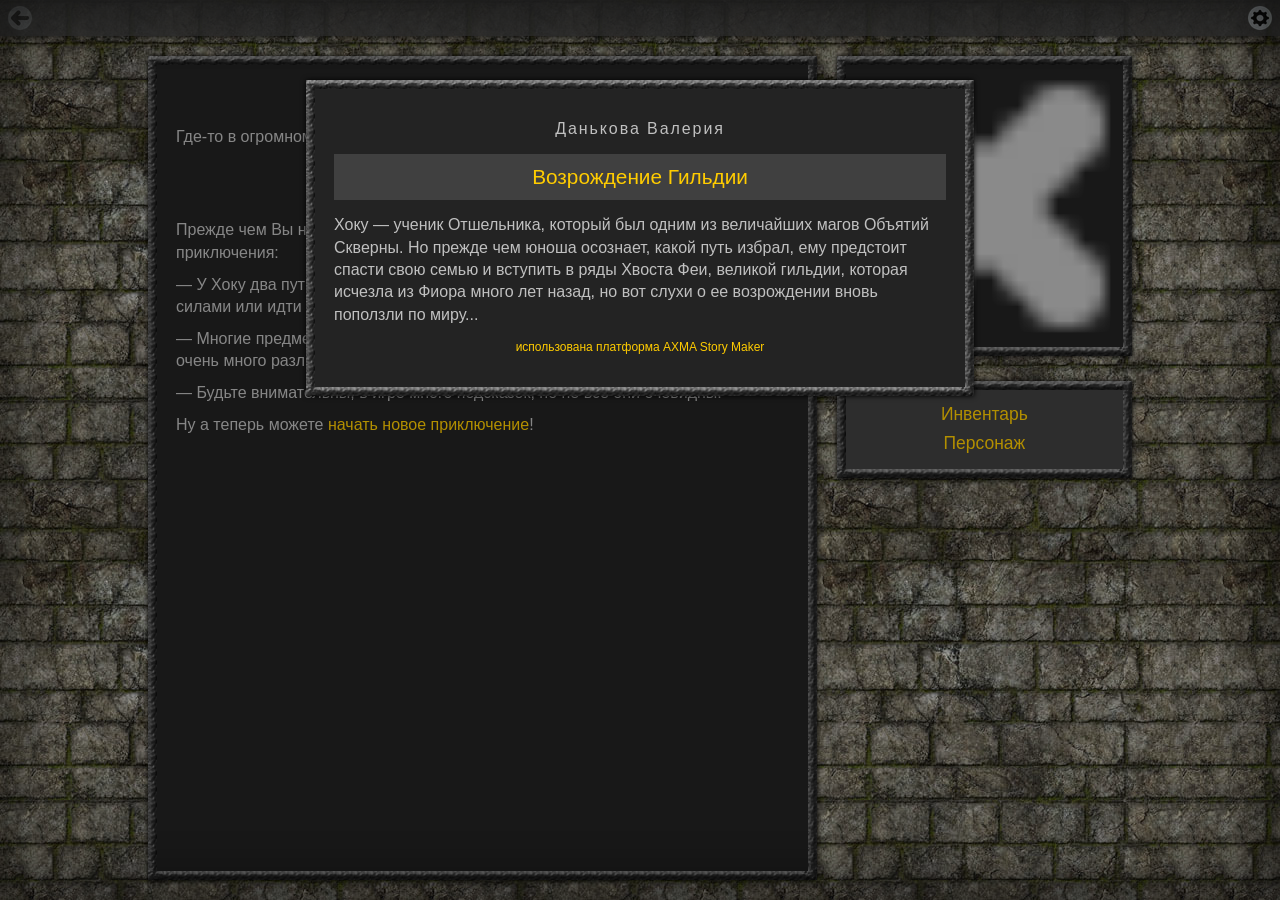
<file: index.html>
<!DOCTYPE html>
<!--
использована платформа AXMA Story Maker
http://sm.axmasoft.com/
Вы соглашаетесь ни коим образом не модифицировать и не изменять этот файл. Также Вы не можете удалять или изменять сведения о правах собственности в копиях этого файла.
-->
<html lang='ru'><head><base href='http://hyperbook.ru/lib/'><title>AXMA Story Maker</title><link rel='apple-touch-icon' href='http://sm.axmasoft.com/rsc/apple-touch-icon.png' /><meta http-equiv='Content-Type' content='text/html; charset=utf-8'><meta name='viewport' content='width=device-width, initial-scale=1.0, maximum-scale=1.0, user-scalable=no'><meta name='mobile-web-app-capable' content='yes'><meta name='apple-mobile-web-app-capable' content='yes'><meta name='apple-mobile-web-app-status-bar-style' content='black'><meta http-equiv='X-UA-Compatible' content='IE=edge'><style type='text/css'>*, #body {  -webkit-text-size-adjust:none; -webkit-tap-highlight-color:rgba(0,0,0,0); -webkit-focus-ring-color:rgba(0,0,0,0); outline:none; -webkit-touch-callout:none; -moz-user-select:none; -o-user-select:none; -khtml-user-select:none; -webkit-user-select:none; -ms-user-select:none; user-select:none; -webkit-user-drag:none; user-drag:none;}.myimage {	border-radius: 5px;}p {margin-top:0; margin-bottom:0.6em;}html, #body {margin:0; height:100%; overflow:hidden;}#body, input {font-size:95%;}#body, .input_text, .input_butt {font-family:'Trebuchet MS', 'Droid Sans', 'Lucida Grande', 'Lucida Sans Unicode', 'Lucida Sans', sans-serif;}.input_text, .input_butt, #printCont, #printAdd, #printImage, .wind, .button, .buttonno, .buttonback, .dialogButton {background-color:#232323; color:#c0c0c0;}#body {  background-image:url('[data-uri]');  background-repeat:repeat;  background-color:#222222;  word-wrap:break-word;}#toolbar, #toolbar *, #menu, #menu *, h1 {background-color:#404040; color:#ffcc00;}#toolbar {height:36px; position:absolute; top:0; left:0; width:100%; padding:6px 0; overflow:hidden; z-index:1;}#toolbar, #menu {opacity:0.85;}#page, #printCont, #printImage, #printAddCont, #printAdd, #printAddText, #console, #toolbar, .wind, #menu, .button, .buttonno, .buttonback, .input_text {-moz-box-sizing:border-box; -webkit-box-sizing:border-box; box-sizing:border-box;}#page {display:none; height:100%; max-height:100%; width:100%; max-width:600px; text-align:left; padding:0; margin:0 auto;}#printTitle {display:block; white-space:nowrap; overflow:hidden; text-overflow:ellipsis; line-height:100%;}#printCont, #printImage, #menu, #toolbar {box-shadow:0 0 5px #000000;}#printCont {position:absolute; top:36px; bottom:36px; left:0; right:0; padding:0 10px; overflow:auto; -webkit-overflow-scrolling:touch;}#printImage {display:none; position:absolute; top:36px; bottom:36px; left:0; right:0;}#clickImage {width:100%; height:100%; object-fit:cover; max-width:none;}#print, #printAdd, #menu {line-height:1.4em;}#print {margin:0 auto; max-width:600px;}#menu {height:36px; max-height:36px; margin:0; padding:3px 3px 3px 20px; font-size:13px; overflow:auto; -webkit-overflow-scrolling:touch; position:absolute; left:0; right:0; bottom:0; text-align:center; z-index:98; line-height:1.1em;}#menuTable {height:100%;}#menu span {background-color:inherit; border:none; border-radius:0; padding:0; display:inline-block; margin:0 4px 0 0; max-width:100px; white-space:nowrap; overflow:hidden; text-overflow:ellipsis;}#menu img {display:inline; max-height:20px; vertical-align:middle;}#printAddCont {display:none; padding:56px 20px; position:absolute; left:0; bottom:0; top:0; right:0; z-index:100; overflow:hidden;}#printAdd {width:100%; max-width:668px; margin:0 auto; padding:0 10px; max-height:100%; overflow:auto; -webkit-overflow-scrolling:touch; box-shadow:0 0 5px #000000;}#printAddText {text-align:left;position:relative;}.wind {display:none; position:absolute; width:240px; margin-top:-110px; margin-left:-120px; height:auto; max-height:220px; left:50%; top:50%; z-index:101; padding:12px; text-align:center; overflow:auto; -webkit-overflow-scrolling:touch; font-size:15px; box-shadow:0 0 5px #000000; line-height:1.6em;}.plink, .plinkno, a:link, a:visited, .button, .buttonno, .buttonback, .dialogButton {color:#ffcc00; text-decoration:none; -webkit-tap-highlight-color:rgba(128,128,128,0.2); }.wind .plink, .wind .plinkno {color:inherit;}.button, .buttonno, .buttonback, .dialogButton {display:table; font-size:0.95em; border-width:2px; border-style:solid; border-color:#c0c0c0; padding:3px 8px; margin:0 4px 2px 0; max-width:100%; word-break:break-all; border-radius:6px; -webkit-tap-highlight-color:rgba(128,128,128,0.2);}.dialogButton {display:inline-block; padding:2px 0px; margin:0; min-width:30px; width:44%;}.plinkno, .buttonno {opacity:0.6;}a:hover, a:active, .plink:hover, .plink:active, #menu span:hover, #menu span:active, .button:hover, .button:active, .buttonback:hover, .buttonback:active, .dialogButton:hover, .dialogButton:active, #showImageButton:hover {text-shadow: 0 0 2px; cursor: pointer;}.author {text-align:center; letter-spacing:0.12em;}tt, #console {font-family:Menlo, Monaco, 'Droid Sans Mono', 'Courier New', Courier, 'Lucida Console', monospace;}.input_text {-webkit-appearance:none; margin:0; padding:4px; width:90%; border-width:0;}.input_text, #console, tt {-moz-user-select:text; -o-user-select:text; -khtml-user-select:text; -webkit-user-select:text; -ms-user-select:text; user-select:text;}.input_butt {-webkit-appearance:none; margin:0; text-align:right; width:10%; padding:4px; border:none;}.myinput, .trow {border-width:2px; border-style:solid; border-color:#c0c0c0;}.myinput {padding:2px; width:100%; margin:0 auto;}.trow, .trow_nb {word-wrap:break-word; table-layout:fixed; margin-bottom:4px;}.trow_nb {border:none;}.rcol {border-left-width:2px; border-left-style:solid; border-left-color:#c0c0c0;}.hr {color:#c0c0c0; background-color:#c0c0c0; width:100%; border:none; height:2px;}.h1 {font-size:1.3em; text-align:center; padding:12px; display:block; font-weight:normal;}h6 {font-size:1.4em; text-align:center; margin:0;}.header {color:#ffff00;}.header {font-size:1.3em; text-align:center; padding:8px; display:block;}img {max-width:100%; max-height:100%; border:none; margin:0; padding:0;}.file {max-width:100%; display:block; margin:0.2em auto;}.video {position:relative; padding-bottom:56.25%; padding-top:30px; height:0; overflow:hidden;}.video iframe, .video object, .video embed {position:absolute; top:0; left:0; width:100%; height:100%;}li {margin-left:0px; list-style-type:circle;}.choice {margin-left:1.75em; position:relative;}.choice .plink {margin: 0.5em 0;}.choice .plink:before {content:'✓'; position:absolute; left:-1.5em; visibility:hidden; color:#c0c0c0; -webkit-transition:opacity 0.5s ease; transition:opacity 0.5s ease; opacity:0;}.choice .selected:before {visibility:visible; opacity:1;}#console {position:absolute; top:0; right:0; left:0; z-index:99; opacity:0.85; padding:0; color:#000000; background-color:#FFFFFF; height:0; overflow:hidden; -webkit-overflow-scrolling:touch; font-size:12px; -webkit-transition:height 0.5s ease; transition:height 0.5s ease;}body {scrollbar-face-color:#c0c0c0; scrollbar-track-color:#232323;}{}::-webkit-scrollbar{	width:6px;	height:6px;}{}::-webkit-scrollbar-corner{	background:transparent;}{}::-webkit-scrollbar-track{	background:transparent;}{}::-webkit-scrollbar-thumb, .scrollbar{	background-color:#c0c0c0; border-radius:6px; opacity:0.7;}{}::-webkit-scrollbar-thumb:hover{	opacity:0.6;}.imgbutton {display:inline-block; width:24px; height:24px; background-size:24px;}.imgbutton:hover {opacity:0.8;}#showImageButton {position:absolute; background:#FF0000; bottom:0; left:0; width:20px; height:36px; font-size:20px; overflow:hidden; text-align:center; z-index:100; background: no-repeat center center url('[data-uri]');}#audioButton {display:none; opacity:0.5; background-image:url('[data-uri]');}#BackButton {background-image:url('[data-uri]');}#ConsoleButton {background-image:url('[data-uri]');}#PrefsButton {background-image:url('[data-uri]');}#body, .choice .plink:before {cursor:url('[data-uri]'),default;}a, .plink, .button, .buttonback, .dialogButton, .input_butt, .imgbutton, #showImageButton {cursor:url('[data-uri]'),pointer;}  #printCont, #printAdd, #printImage, #menu, .wind {border-width:16px; border-style:solid; border-color:inherit; border-image:url('[data-uri]') 16 round;}#shadowlayer {position:absolute; left:0; top:0; right:0; bottom:0; background-color:rgba(0,0,0,0.3); z-index:1; box-shadow: inset 0px 0px 64px 16px rgba(0,0,0,0.5);}.sprite {position:absolute; max-width:none; max-height:none; opacity:0;}@media only screen and (max-width:599px), only screen and (max-height:599px) {  #printCont, #printImage, #menu, .h1 {border-width:0; border-image:none;}}@media only screen and (min-width:600px) and (min-height:600px) {  #body, input {font-size:100%;}  #page {max-width:1024px; padding:56px 20px 20px 20px; margin:0 auto;}  #printCont {float:left; width:68%; height:100%; min-height:100%; max-height:100%; margin:0; padding:12px; position:static;}  #print {max-width:none;}  #printAddCont {padding:80px 50px 44px 50px;}  #printAdd {padding:12px;}  #printImage, #menu {float:right; width:30%; position:static; margin:0;}  #printImage {display:block; min-height:300px; height:300px; max-height:300px;}  #menu {height:auto; max-height:39%; font-size:1.15em; line-height:1.6em; opacity:1; padding:3px;}  #menuTable {height:auto;}  #menu span {display:block; float:none; margin:0 auto; white-space:normal; word-break:break-all; max-width:none;}  #menu img {float:none; display:block; margin:0 auto; max-height:36px;}  #spacer {float:right; width:30%; height:3%;}  #showImageButton {display:none;}}@media only screen and (min-width:600px) and (min-height:600px) and (orientation:portrait) {  #printCont {float:none; width:100%; min-height:65%; height:65%; max-height:65%; margin-bottom:3%;}  #printImage, #menu {width:49%; margin:0; min-height:32%; height:32%; max-height:32%;}  #printImage {float:left;}  #menu {float:right;}  #menuTable {height:100%;}  #spacer {display:none;}}.effect_fade {-webkit-animation-name:effect_fade;animation-name:effect_fade;-webkit-animation-fill-mode:both;animation-fill-mode:both;-webkit-animation-duration:1000ms;animation-duration:1000ms;}@-webkit-keyframes effect_fade {0% {opacity:0;}	100% {opacity:1;}}@keyframes effect_fade {0% {opacity:0;}	100% {opacity:1;}}.effect_fade_fast {-webkit-animation-name:effect_fade;animation-name:effect_fade;-webkit-animation-fill-mode:both;animation-fill-mode:both;-webkit-animation-duration:400ms;animation-duration:400ms;}.effect_bounce {-webkit-animation-name:effect_bounce;animation-name:effect_bounce;-webkit-animation-fill-mode:both;animation-fill-mode:both;-webkit-animation-duration:.7s;animation-duration:.7s;}@-webkit-keyframes effect_bounce {0% {opacity:0;-webkit-transform:scale(.3);}50% {opacity:1;-webkit-transform:scale(1.05);}70% {-webkit-transform:scale(.9);}100% {-webkit-transform:scale(1);}}@keyframes effect_bounce {0% {opacity:0;transform:scale(.3);}50% {opacity:1;transform:scale(1.05);}70% {transform:scale(.9);}100% {transform:scale(1);}}.effect_scale {-webkit-animation:effect_scale .5s ease-out both;animation:effect_scale .5s ease-out both;}@-webkit-keyframes effect_scale {from { opacity:0; -webkit-transform:scale(.4); }}@keyframes effect_scale {from { opacity:0; transform:scale(.4); }}.effect_fade_sprite {-webkit-animation:effect_fade_sprite 1s both linear;animation:effect_fade_sprite 1s both linear;}@-webkit-keyframes effect_fade_sprite {from { opacity:0; }}@keyframes effect_fade_sprite {from { opacity:0; }}.effect_flip {-webkit-transform-origin:50% 50%;-webkit-animation:effect_flipx .7s both ease-out;transform-origin:50% 50%;animation:effect_flipx .7s both ease-out;}@-webkit-keyframes effect_flipx {from { -webkit-transform:translateZ(-1000px) rotateY(90deg); opacity:0.2; }}@keyframes effect_flipx {from { transform:translateZ(-1000px) rotateY(90deg); opacity:0.2; }}.effect_fly {-webkit-animation:effect_fly 1s ease both;animation:effect_fly 1s ease both;}@-webkit-keyframes effect_fly {from { opacity:0; -webkit-transform:scale(3); }}@keyframes effect_fly {from { opacity:0; transform:scale(3); }}.effect_flash {-webkit-animation:effect_flash 10s 10s linear infinite;animation:effect_flash 10s 10s linear infinite;}@-webkit-keyframes effect_flash {0%   { -webkit-transform:scale(1); }3%  { -webkit-transform:scale(1.02); }6% { -webkit-transform:scale(1); }9%  { -webkit-transform:scale(1.02); }12% { -webkit-transform:scale(1); }}@keyframes effect_flash {0%   { transform:scale(1); }3%  { transform:scale(1.02); }6% { transform:scale(1); }9%  { transform:scale(1.02); }12% { transform:scale(1); }}.effect_slide_left {-webkit-animation-name:effect_slide_left; animation-name:effect_slide_left;}@-webkit-keyframes effect_slide_left {from {-webkit-transform:translate3d(100%,0,0); opacity:0;}to {-webkit-transform:translate3d(0,0,0);}}@keyframes effect_slide_left {from {transform:translate3d(100%,0,0); opacity:0;}to {transform:translate3d(0,0,0);}}.effect_slide_right {-webkit-animation-name:effect_slide_right; animation-name:effect_slide_right;}@-webkit-keyframes effect_slide_right {from {-webkit-transform:translate3d(-100%,0,0); opacity:0;}to {-webkit-transform:translate3d(0,0,0);}}@keyframes effect_slide_right {from {transform:translate3d(-100%,0,0); opacity:0;}to {transform:translate3d(0,0,0);}}.effect_slide_up {-webkit-animation-name:effect_slide_up; animation-name:effect_slide_up;}@-webkit-keyframes effect_slide_up {from {-webkit-transform:translate3d(0,100%,0); opacity:0;}to {-webkit-transform:translate3d(0,0,0);}}@keyframes effect_slide_up {from {transform:translate3d(0,100%,0); opacity:0;}to {transform:translate3d(0,0,0);}}.effect_slide_down {-webkit-animation-name:effect_slide_down; animation-name:effect_slide_down;animation-duration:1.7s;	-webkit-animation-duration:1.7s;}@-webkit-keyframes effect_slide_down {from {-webkit-transform:translate3d(0,-100%,0); opacity:0;}to {-webkit-transform:translate3d(0,0,0);}}@keyframes effect_slide_down {from {transform:translate3d(0,-100%,0); opacity:0;}to {transform:translate3d(0,0,0);}}.effect_hatch{animation-name:effect_hatch;-webkit-animation-name:effect_hatch;	animation-duration:2s;	-webkit-animation-duration:2s;animation-timing-function:ease-in-out;	-webkit-animation-timing-function:ease-in-out;transform-origin:50% 100%;-ms-transform-origin:50% 100%;-webkit-transform-origin:50% 100%; }@keyframes effect_hatch {0% {transform:rotate(0deg) scaleY(0.6);}20% {transform:rotate(-2deg) scaleY(1.05);}35% {transform:rotate(2deg) scaleY(1);}50% {transform:rotate(-2deg);}	65% {transform:rotate(1deg);}	80% {transform:rotate(-1deg);}		100% {transform:rotate(0deg);}									}@-webkit-keyframes effect_hatch {0% {-webkit-transform:rotate(0deg) scaleY(0.6);}20% {-webkit-transform:rotate(-2deg) scaleY(1.05);}35% {-webkit-transform:rotate(2deg) scaleY(1);}50% {-webkit-transform:rotate(-2deg);}	65% {-webkit-transform:rotate(1deg);}	80% {-webkit-transform:rotate(-1deg);}		100% {-webkit-transform:rotate(0deg);}		}.effect_fade_out {-webkit-animation-name:effect_fade_out;animation-name:effect_fade_out;-webkit-animation-fill-mode:both;animation-fill-mode:both;-webkit-animation-duration:1000ms;animation-duration:1000ms;}@-webkit-keyframes effect_fade_out {0% {opacity:1;}	100% {opacity:0;}}@keyframes effect_fade_out {0% {opacity:1;}	100% {opacity:0;}}.effect_button {-webkit-animation:effect_button .5s ease-out both;animation:effect_button .5s ease-out both;}@-webkit-keyframes effect_button {from { -webkit-transform:scale(.6); }}@keyframes effect_button {from { transform:scale(.6); }}</style></head><body id='body' onload="page.style.display='block';NewGame(true);" onclick='showPrefs(true);' oncontextmenu='showPrefs();return false;'><div id='toolbar'><table width='100%' cellpadding='0' cellspacing='0' border='0' style='table-layout:fixed;'><tr><td width='20%' align='left'><nobr><div class='imgbutton' style='margin-left:8px;' onclick='tbAnimate(this);Back(true);' id='BackButton'></div></nobr></td><td width='60%' align='center' valign='middle'><div id='printTitle'></div></td><td width='20%' align='right'><nobr><div class='imgbutton' style='margin-right:8px;' onclick='tbAnimate(this);PlayPauseButton();' id='audioButton' ></div><div class='imgbutton' style='margin-right:8px;' onclick='tbAnimate(this);showPrefs();event.stopPropagation();' id='PrefsButton'></div></nobr></td></tr></table></div><audio id='musicAudio' preload loop style='display:none;'></audio><div id='page'><div id='printCont'><div id='print'></div></div><div id='printImage'event.stopPropagation();'><div style='height:100%;width:100%;text-align:center;'><span style='display:inline-block;height:100%;vertical-align:middle;'></span><img id='clickImage' src='#' style='vertical-align:middle;margin:0;border:none;' alt='' border='0'><div id='spritesDiv' style='position:relative;top:-100%;height:100%;overflow:hidden;'></div></div></div><div id='spacer'></div><div id='menu'><div id='menuTable' style='display:table;border-spacing:0;width:100%;min-width:100%;border:none;'><div style='display:table-row;'><div id='menuInner' style='display:table-cell;padding:0;width:100%;text-align:center;vertical-align:middle;'></div></div></div><div id='showImageButton' onclick='showImageToggle();'></div></div></div><div id='printAddCont' onclick="if(prefsDiv.style.display=='none' && dialogWind.style.display=='none'){showPrintAdd(false);}"><div id='printAdd'><div id='printAddText'></div></div></div><div id='prefs' class='wind' onclick='event.stopPropagation();'></div><div id='dialog' class='wind' onclick='event.stopPropagation();'></div><noscript style='position:absolute;top:40%;left:0;right:0;padding:5px;text-align:center;color:#FFFFFF;background-color:#222222;'>Для работы файла требуется, чтобы Javascript был включен в Вашем браузере</noscript><script type='text/javascript'>try {function $(id) {return document.getElementById(id);}var printTitle = $('printTitle');var printDiv = $('print');var printContDiv = $('printCont');var printAdd = $('printAdd');var printAddCont = $('printAddCont');var printAddText = $('printAddText');var pageDiv = $('page');var menuDiv = $('menuInner');var toolbarDiv = $('toolbar');var prefsDiv = $('prefs');var printImage = $('clickImage');var spritesDiv = $('spritesDiv');if (!('objectFit' in document.body.style)) {printImage.style.width='auto';printImage.style.height='auto';printImage.style.maxWidth='100%';};var printImageBlock = $('printImage');var showImageButton = $('showImageButton');var consoleDiv = $('console');var dialogWind = $('dialog');var audioButton = $('audioButton');var badImage = '[data-uri]';var pictureDefault = '[data-uri]';(function () {'use strict';function FastClick(layer, options) {var oldOnClick;options = options || {};this.trackingClick = false;this.trackingClickStart = 0;this.targetElement = null;this.touchStartX = 0;this.touchStartY = 0;this.lastTouchIdentifier = 0;this.touchBoundary = options.touchBoundary || 10;this.layer = layer;this.tapDelay = options.tapDelay || 200;if (FastClick.notNeeded(layer)) {return;}function bind(method, context) {return function() { return method.apply(context, arguments); };}var methods = ['onMouse', 'onClick', 'onTouchStart', 'onTouchMove', 'onTouchEnd', 'onTouchCancel'];var context = this;for (var i = 0, l = methods.length; i < l; i++) {context[methods[i]] = bind(context[methods[i]], context);}if (deviceIsAndroid) {layer.addEventListener('mouseover', this.onMouse, true);layer.addEventListener('mousedown', this.onMouse, true);layer.addEventListener('mouseup', this.onMouse, true);}layer.addEventListener('click', this.onClick, true);layer.addEventListener('touchstart', this.onTouchStart, false);layer.addEventListener('touchmove', this.onTouchMove, false);layer.addEventListener('touchend', this.onTouchEnd, false);layer.addEventListener('touchcancel', this.onTouchCancel, false);if (!Event.prototype.stopImmediatePropagation) {layer.removeEventListener = function(type, callback, capture) {var rmv = Node.prototype.removeEventListener;if (type === 'click') {rmv.call(layer, type, callback.hijacked || callback, capture);} else {rmv.call(layer, type, callback, capture);}};layer.addEventListener = function(type, callback, capture) {var adv = Node.prototype.addEventListener;if (type === 'click') {adv.call(layer, type, callback.hijacked || (callback.hijacked = function(event) {if (!event.propagationStopped) {callback(event);}}), capture);} else {adv.call(layer, type, callback, capture);}};}if (typeof layer.onclick === 'function') {oldOnClick = layer.onclick;layer.addEventListener('click', function(event) {oldOnClick(event);}, false);layer.onclick = null;}}var deviceIsAndroid = navigator.userAgent.indexOf('Android') > 0;var deviceIsIOS = /iP(ad|hone|od)/.test(navigator.userAgent);var deviceIsIOS4 = deviceIsIOS && (/OS 4_\d(_\d)?/).test(navigator.userAgent);var deviceIsIOSWithBadTarget = deviceIsIOS && (/OS ([6-9]|\d{2})_\d/).test(navigator.userAgent);var deviceIsBlackBerry10 = navigator.userAgent.indexOf('BB10') > 0;FastClick.prototype.needsClick = function(target) {switch (target.nodeName.toLowerCase()) {case 'button':case 'select':case 'textarea':if (target.disabled) {return true;}break;case 'input':if ((deviceIsIOS && target.type === 'file') || target.disabled) {return true;}break;case 'label':case 'video':return true;}return (/\bneedsclick\b/).test(target.className);};FastClick.prototype.needsFocus = function(target) {switch (target.nodeName.toLowerCase()) {case 'textarea':return true;case 'select':return !deviceIsAndroid;case 'input':switch (target.type) {case 'button':case 'checkbox':case 'file':case 'image':case 'radio':case 'submit':return false;}return !target.disabled && !target.readOnly;default:return (/\bneedsfocus\b/).test(target.className);}};FastClick.prototype.sendClick = function(targetElement, event) {var clickEvent, touch;if (document.activeElement && document.activeElement !== targetElement) {document.activeElement.blur();}touch = event.changedTouches[0];clickEvent = document.createEvent('MouseEvents');clickEvent.initMouseEvent(this.determineEventType(targetElement), true, true, window, 1, touch.screenX, touch.screenY, touch.clientX, touch.clientY, false, false, false, false, 0, null);clickEvent.forwardedTouchEvent = true;targetElement.dispatchEvent(clickEvent);};FastClick.prototype.determineEventType = function(targetElement) {if (deviceIsAndroid && targetElement.tagName.toLowerCase() === 'select') {return 'mousedown';}return 'click';};FastClick.prototype.focus = function(targetElement) {var length;if (deviceIsIOS && targetElement.setSelectionRange && targetElement.type.indexOf('date') !== 0 && targetElement.type !== 'time') {length = targetElement.value.length;targetElement.setSelectionRange(length, length);} else {targetElement.focus();}};FastClick.prototype.updateScrollParent = function(targetElement) {var scrollParent, parentElement;scrollParent = targetElement.fastClickScrollParent;if (!scrollParent || !scrollParent.contains(targetElement)) {parentElement = targetElement;do {if (parentElement.scrollHeight > parentElement.offsetHeight) {scrollParent = parentElement;targetElement.fastClickScrollParent = parentElement;break;}parentElement = parentElement.parentElement;} while (parentElement);}if (scrollParent) {scrollParent.fastClickLastScrollTop = scrollParent.scrollTop;}};FastClick.prototype.getTargetElementFromEventTarget = function(eventTarget) {if (eventTarget.nodeType === Node.TEXT_NODE) {return eventTarget.parentNode;}return eventTarget;};FastClick.prototype.onTouchStart = function(event) {var targetElement, touch, selection;if (event.targetTouches.length > 1) {return true;}targetElement = this.getTargetElementFromEventTarget(event.target);touch = event.targetTouches[0];if (deviceIsIOS) {selection = window.getSelection();if (selection.rangeCount && !selection.isCollapsed) {return true;}if (!deviceIsIOS4) {if (touch.identifier && touch.identifier === this.lastTouchIdentifier) {event.preventDefault();return false;}this.lastTouchIdentifier = touch.identifier;this.updateScrollParent(targetElement);}}this.trackingClick = true;this.trackingClickStart = event.timeStamp;this.targetElement = targetElement;this.touchStartX = touch.pageX;this.touchStartY = touch.pageY;if ((event.timeStamp - this.lastClickTime) < this.tapDelay) {event.preventDefault();}return true;};FastClick.prototype.touchHasMoved = function(event) {var touch = event.changedTouches[0], boundary = this.touchBoundary;if (Math.abs(touch.pageX - this.touchStartX) > boundary || Math.abs(touch.pageY - this.touchStartY) > boundary) {return true;}return false;};FastClick.prototype.onTouchMove = function(event) {if (!this.trackingClick) {return true;}if (this.targetElement !== this.getTargetElementFromEventTarget(event.target) || this.touchHasMoved(event)) {this.trackingClick = false;this.targetElement = null;}return true;};FastClick.prototype.findControl = function(labelElement) {if (labelElement.control !== undefined) {return labelElement.control;}if (labelElement.htmlFor) {return $(labelElement.htmlFor);}return labelElement.querySelector('button, input:not([type=hidden]), keygen, meter, output, progress, select, textarea');};FastClick.prototype.onTouchEnd = function(event) {var forElement, trackingClickStart, targetTagName, scrollParent, touch, targetElement = this.targetElement;if (!this.trackingClick) {return true;}if ((event.timeStamp - this.lastClickTime) < this.tapDelay) {this.cancelNextClick = true;return true;}this.cancelNextClick = false;this.lastClickTime = event.timeStamp;trackingClickStart = this.trackingClickStart;this.trackingClick = false;this.trackingClickStart = 0;if (deviceIsIOSWithBadTarget) {touch = event.changedTouches[0];targetElement = document.elementFromPoint(touch.pageX - window.pageXOffset, touch.pageY - window.pageYOffset) || targetElement;targetElement.fastClickScrollParent = this.targetElement.fastClickScrollParent;}targetTagName = targetElement.tagName.toLowerCase();if (targetTagName === 'label') {forElement = this.findControl(targetElement);if (forElement) {this.focus(targetElement);if (deviceIsAndroid) {return false;}targetElement = forElement;}} else if (this.needsFocus(targetElement)) {if ((event.timeStamp - trackingClickStart) > 100 || (deviceIsIOS && window.top !== window && targetTagName === 'input')) {this.targetElement = null;return false;}this.focus(targetElement);this.sendClick(targetElement, event);if (!deviceIsIOS || targetTagName !== 'select') {this.targetElement = null;event.preventDefault();}return false;}if (deviceIsIOS && !deviceIsIOS4) {scrollParent = targetElement.fastClickScrollParent;if (scrollParent && scrollParent.fastClickLastScrollTop !== scrollParent.scrollTop) {return true;}}if (!this.needsClick(targetElement)) {event.preventDefault();this.sendClick(targetElement, event);}return false;};FastClick.prototype.onTouchCancel = function() {this.trackingClick = false;this.targetElement = null;};FastClick.prototype.onMouse = function(event) {if (!this.targetElement) {return true;}if (event.forwardedTouchEvent) {return true;}if (!event.cancelable) {return true;}if (!this.needsClick(this.targetElement) || this.cancelNextClick) {if (event.stopImmediatePropagation) {event.stopImmediatePropagation();} else {event.propagationStopped = true;}event.stopPropagation();event.preventDefault();return false;}return true;};FastClick.prototype.onClick = function(event) {var permitted;if (this.trackingClick) {this.targetElement = null;this.trackingClick = false;return true;}if (event.target.type === 'submit' && event.detail === 0) {return true;}permitted = this.onMouse(event);if (!permitted) {this.targetElement = null;}return permitted;};FastClick.prototype.destroy = function() {var layer = this.layer;if (deviceIsAndroid) {layer.removeEventListener('mouseover', this.onMouse, true);layer.removeEventListener('mousedown', this.onMouse, true);layer.removeEventListener('mouseup', this.onMouse, true);}layer.removeEventListener('click', this.onClick, true);layer.removeEventListener('touchstart', this.onTouchStart, false);layer.removeEventListener('touchmove', this.onTouchMove, false);layer.removeEventListener('touchend', this.onTouchEnd, false);layer.removeEventListener('touchcancel', this.onTouchCancel, false);};FastClick.notNeeded = function(layer) {var metaViewport;var chromeVersion;var blackberryVersion;if (typeof window.ontouchstart === 'undefined') {return true;}chromeVersion = +(/Chrome\/([0-9]+)/.exec(navigator.userAgent) || [,0])[1];if (chromeVersion) {if (deviceIsAndroid) {metaViewport = document.querySelector('meta[name=viewport]');if (metaViewport) {if (metaViewport.content.indexOf('user-scalable=no') !== -1) {return true;}if (chromeVersion > 31 && document.documentElement.scrollWidth <= window.outerWidth) {return true;}}} else {return true;}}if (deviceIsBlackBerry10) {blackberryVersion = navigator.userAgent.match(/Version\/([0-9]*)\.([0-9]*)/);if (blackberryVersion[1] >= 10 && blackberryVersion[2] >= 3) {metaViewport = document.querySelector('meta[name=viewport]');if (metaViewport) {if (metaViewport.content.indexOf('user-scalable=no') !== -1) {return true;}if (document.documentElement.scrollWidth <= window.outerWidth) {return true;}}}}if (layer.style.msTouchAction === 'none') {return true;}return false;};FastClick.attach = function(layer, options) {return new FastClick(layer, options);};if (typeof define == 'function' && typeof define.amd == 'object' && define.amd) {define(function() {return FastClick;});} else if (typeof module !== 'undefined' && module.exports) {module.exports = FastClick.attach;module.exports.FastClick = FastClick;} else {window.FastClick = FastClick;}}());window.addEventListener('load', function() {    FastClick.attach(document.body);}, false);function MessageFromFrame(s) {	window.parent.parent.postMessage(s,'*');}window.addEventListener('message', function(e) {	eval(e.data);});function isMobile() {if (getComputedStyle(showImageButton,null).display=='none'){return false;}return true;}function Resize() {if (isMobile()) {printImageBlock.style.display = 'none';}else {printImageBlock.style.display = 'block';}}window.addEventListener('resize', Resize, false);window.addEventListener('orientationchange', Resize, false);document.addEventListener('dragstart', function(e){e.preventDefault();});var tmpdiv = document.createElement('div');tmpdiv.innerHTML = '<!--[if lt IE 10]><i></i><![endif]-->';var isIeLessThan10 = (tmpdiv.getElementsByTagName('i').length==1);if (isIeLessThan10) {document.onselectstart = function(){return false;}};window.onkeyup = function(e) {keysUp(e);};window.onkeydown = function(e) {keysDown(e);};printImage.onerror = function() {badImageShow(this);};function rgb2hex(rgb) {rgb = rgb.match(/^rgba?[\s+]?\([\s+]?(\d+)[\s+]?,[\s+]?(\d+)[\s+]?,[\s+]?(\d+)[\s+]?/i);return (rgb && rgb.length === 4) ? '#'+('0'+parseInt(rgb[1],10).toString(16)).slice(-2)+('0'+parseInt(rgb[2],10).toString(16)).slice(-2)+('0'+ parseInt(rgb[3],10).toString(16)).slice(-2) : '';}var windElems = [prefsDiv,dialogWind,printAdd];for (var key in windElems) {var elem = windElems[key];var bg = getComputedStyle(elem,null).backgroundColor;if (bg.substr(0,3)=='rgb') {elem.style.backgroundColor = rgb2hex(bg);}}function isInputActive() {var tag = document.activeElement.tagName.toLowerCase();if (tag=='input' || tag=='textarea') {return true;} else {return false;};}function keysDown(event) {if (isInputActive()) {return;};var key = keyCode(event);if (key==32) {event.preventDefault();}}function keysUp(event) {if (isInputActive()) {return;};if (showCover) {showPrintAdd(false); return;};var key = keyCode(event);if (key==27) {if (getComputedStyle(prefsDiv,null).display=='none') {showPrefs();} else {closeWinds();}return;}if (key==8)  {Back(true); return;}var keyN = -1;if (key>=49 && key<=57)  {keyN=key-49;}if (key>=97 && key<=105) {keyN=key-97;}if (keyN>=0) {var elems = menuDiv.querySelectorAll('*');var clickElems = [];for (var i=0; i<elems.length; i++) {if (elems[i].onclick) {clickElems.push(elems[i]);}}if (clickElems[keyN]) {clickElems[keyN].click();};}}function showImageToggle(){if (isMobile()) {if (getComputedStyle(printImageBlock,null).display=='none') {printImageBlock.style.display='block';} else {printImageBlock.style.display='none';}}else {if (getComputedStyle(printAddCont,null).display=='none') {showImage();} else {showPrintAdd(false);}}}function showImageForce(fade){if (isMobile()) {printImageBlock.style.display = 'block';}if (fade) {Animate(printImage,'effect_fade');}}function goodImageShow(img){if(isTouchDevice) {var obj = img.parentNode;obj.style.display = 'none';scrollDiv(obj);obj.style.display = 'block';}}function badImageShow(img){img.src = badImage;}function restoreSprites(s){spritesDiv.innerHTML = s;var sprites = spritesDiv.querySelectorAll('.sprite');for (var i=0; i<sprites.length; i++) {onclickSprite(sprites[i]);}}function showImage(){if (!isMobile()) {printAddText.innerHTML = "<img src='"+printImage.src+"' style='height:600px;margin:0;padding:0;' border='0' onerror='badImageShow(this)'>";printAddText.innerHTML+=spritesDiv.innerHTML;showPrintAdd(true,false,true);}else {printImageBlock.style.display = 'none';}}var printAddTextAlign = printAddText.style.textAlign;function showPrintAdd(show,cover,center){if (show) {closeWinds();showShadow(true);if (center) {printAddText.style.textAlign='center';} else {printAddText.style.textAlign=printAddTextAlign;}var inner = printAddText.innerHTML;inner = inner.replace(/(<p><\/p>)*?<span class="buttonback"[^<]+?<\/span>(<p><\/p>)*?/gi,'').trim();if (inner=='') {return;}printAddText.innerHTML = inner;printAddCont.style.display = 'block'; scrollDiv(printAdd); if (isAnimation && animation_enable) { var effect='effect_scale'; if (cover) {effect='effect_slide_down';}; Animate(printAdd,effect); } else { fade(printAddText); }}else {if (showCover) {musicAudio.play();};showShadow(false);printAddCont.style.display = 'none';}}function MenuInit(){var StoryMenu = GetLocation('StoryMenu');if (StoryMenu!=false){if (StoryMenu.Text.search(/<span class='(button|plink)/)!=-1){menuDiv.innerHTML='';eval(StoryMenu.Text);}}}var fontSize = 1;function ChangeFontSize(){if (fontSize<1.2){fontSize = fontSize + 0.1;}else {fontSize = 0.8}fade(printDiv);printDiv.style.fontSize = fontSize+'em';printAdd.style.fontSize = fontSize+'em';}function scrollDiv(obj,bottom,typerstop) {if (!obj) {obj = printContDiv;}if (bottom) {obj.scrollTop = obj.scrollHeight;}else {obj.scrollTop = 0;}}var visitedList = [];function toVisitedList(index) {var n = 1;for (var i in visitedList) {var item = visitedList[i];if (item[0]==index) {n = item[1]+1;visitedList.splice(i,1);break;}}visitedList.push([index,n]);}function visited() {var indexes = [];if (arguments.length<1) {indexes.push(GetIndexLocation(getAsmSys_titleCur()));} else {for (var i in arguments) {indexes.push(GetIndexLocation(arguments[i]));}}var result = [];for (var i in indexes) {var index = indexes[i];result.push([index,0]);for (var j in visitedList) {var item = visitedList[j];if (item[0]==index) {result[result.length-1] = item;break;}}}if (result.length==0) {return 0;} else {var min = result[0];for (var i in result) {if (result[i][1]<min[1]) {min = result[i];}}return min[1];}}function either() {return arguments[Math.floor(Math.random()*arguments.length)];}function random(min,max) {return Math.floor(Math.random()*(max-min+1))+min;}var isWebKit = 'WebkitAppearance' in document.documentElement.style;var isFirefox = navigator.userAgent.toLowerCase().indexOf('firefox') > -1;var LangCode = 'ru';function closeWinds() {showPrintAdd(false);showPrefs(true);showShadow(false);dialogWind.style.display = 'none';}function showShadow(show){if (show) {if (!$('shadowlayer')) {var shadow = document.createElement('div');shadow.className = 'effect_fade_fast';shadow.id='shadowlayer'; document.body.appendChild(shadow);}} else {var shadow = $('shadowlayer');if (shadow) {document.body.removeChild(shadow);}showCover = false;printAddCont.style.display = 'none';}}function keyCode(event) {return event.keyCode ? event.keyCode : event.charCode ? event.charCode : event.which;}var isTouchDevice = false;if ('ontouchmove' in window){isTouchDevice = true;}if (isTouchDevice) {try {var ignore = /:hover/;for (var i = 0; i < document.styleSheets.length; i++) {var sheet = document.styleSheets[i];if (!sheet.cssRules) {continue;}for (var j = sheet.cssRules.length - 1; j >= 0; j--) {var rule = sheet.cssRules[j];if (rule.type === CSSRule.STYLE_RULE && ignore.test(rule.selectorText)) {sheet.deleteRule(j);}}}}catch(e) {}}var musicAudio = $('musicAudio');musicAudio.addEventListener('play',function() {audioPlayEvent();},false);musicAudio.addEventListener('pause',function() {audioPauseEvent();},false);musicAudio.addEventListener('durationchange',function() {audioPlayEvent();},false);musicAudio.addEventListener('error',function() {if (this.src.substr(-4)=='.mp3') {AlertMessage('Ошибка загрузки файла<br>'+this.src);}},false);var audio_enable = true;var animation_enable = true;var showCover = false;var TimeToFade = 500;var SpriteEffect = 0;var isAnimation= false;if (document.body.style.WebkitAnimation!==undefined || document.body.style.MozAnimation!==undefined || document.body.style.OAnimation!==undefined || document.body.style.msAnimation!==undefined || document.body.style.KhtmlAnimation!==undefined || document.body.style.animation!==undefined){isAnimation = true;}function tbAnimate(obj) {Animate(obj,'effect_button');}function prefixedEventListener(element, type, callback) {var pfx = ['webkit', 'moz', 'MS', 'o', ''];for (var p=0; p<pfx.length; p++) {if (!pfx[p]) type = type.toLowerCase();element.addEventListener(pfx[p]+type, callback, false);}}function Animate(obj,animID,callback){if (isAnimation) {var objclass = obj.className.split(' ')[0];obj.className = objclass+' '+animID;prefixedEventListener(obj,'AnimationEnd',function() {if(obj) {obj.className = objclass;if (callback) { callback(); }}}, false);}}var confirm_func;function AreYouSure(func,text){showPrefs(true);confirm_func = func;if (!text){text = 'Вы уверены?';}	text += "<div style='margin-top:16px;'><span class='dialogButton' onclick=\"showShadow(false);dialogWind.style.display='none';\" style='float:left;'>Нет</span><span class='dialogButton' style='float:right;' onclick='window[confirm_func]();event.stopPropagation();'>Да</span></div>";dialogWind.innerHTML = text;showShadow(true);dialogWind.style.display = 'block';Animate(dialogWind,'effect_fade_fast');}function AlertMessage(text){	text += "<div style='margin-top:16px;'><span class='dialogButton' onclick=\"showShadow(false);dialogWind.style.display='none';\">OK</span></div>";dialogWind.innerHTML = text;showShadow(true);dialogWind.style.display = 'block';Animate(dialogWind,'effect_fade_fast');}var isLocalFile;if (location.href.substr(0,7)=='file://'){isLocalFile=true;}else{isLocalFile=false;}function isLocalStorageAvailable() {if (!window.localStorage) {return false;}else {return true;}}function isArray(inputArray) {return inputArray && !(inputArray.propertyIsEnumerable('length')) && typeof inputArray==='object' && typeof inputArray.length==='number';}function LocNotFound(loc){AlertMessage('Параграф не найден');}var storydata;function GetFileData(id) {if (/^http(s)?:\/\/.+?$/.test(id)) {var ret = {};ret.src = id;return ret;}id = id.trim().toLowerCase();for (var key in storydata) {if (storydata[key][0]==id) {return storydata[key][1];}}return '';}function prefsFill(){prefsDiv.innerHTML='';if (!showCover) {prefsDiv.innerHTML+='<div><span class=plink onclick=\"AreYouSure(&quot;NewGame&quot;,&quot;Хотите начать заново?&quot;);event.stopPropagation();\">Начать заново</span></div>';}prefsDiv.innerHTML+='<div><span class=plink onclick=\"SaveLoadWind(true);\">Сохранить</span></div><div><span class=plink onclick=\"SaveLoadWind(false);\">Восстановить</span></div>';if (audio_enable){prefsDiv.innerHTML+='<div><span class=plink onclick=\"audio_enable=false;stopMusic();showPrefs(true);\">Отключить звуки</span></div>';}else{prefsDiv.innerHTML+='<div><span class=plink onclick=\"audio_enable=true;playMusic();showPrefs(true);\">Включить звуки</span></div>';}if (isAnimation){if (animation_enable){prefsDiv.innerHTML+='<div><span class=plink onclick=\"animation_enable=false;showPrefs(true);\">Отключить анимацию</span></div>';}else{prefsDiv.innerHTML+='<div><span class=plink onclick=\"animation_enable=true;showPrefs(true);\">Включить анимацию</span></div>';}}prefsDiv.innerHTML+='<div><span class=plink onclick=\"ChangeFontSize();\">Размер текста</span></div>';}function showPrefs(close){if(close || prefsDiv.style.display!='none' || dialogWind.style.display!='none') {showShadow(false);dialogWind.style.display = 'none';prefsDiv.style.display = 'none';}else {showShadow(true);prefsFill();prefsDiv.style.display = 'block';Animate(prefsDiv,'effect_fade_fast');}}function setCookie(name, value){var expires = new Date();expires.setTime(expires.getTime()+31536000000);document.cookie = name + '=' + escape(value) + '; expires=' + expires.toGMTString() + '; path=/';}function getCookie(name){var cookie = ' ' + document.cookie;var search = ' ' + name + '=';var setStr = null;var offset = 0;var end = 0;if (cookie.length>0){offset = cookie.indexOf(search);if (offset != -1){offset += search.length;end = cookie.indexOf(';', offset);if (end == -1){end = cookie.length;}setStr = decodeURIComponent(cookie.substring(offset, end));}}if (setStr==null){setStr = '';}return(setStr);}function fade(element){if (TimeToFade==0 || !element) {return;}var eid = element.id;element.style.opacity = '0';if (element.FadeState == null){if (element.style.opacity == null|| element.style.opacity == ''|| element.style.opacity == '1'){element.FadeState = 2;}else{element.FadeState = -2;}}if (element.FadeState == 1 || element.FadeState == -1){element.FadeState = element.FadeState == 1 ? -1 : 1;element.FadeTimeLeft = TimeToFade - element.FadeTimeLeft;}else{element.FadeState = element.FadeState == 2 ? -1 : 1;element.FadeTimeLeft = TimeToFade;setTimeout("animateFade(" + new Date().getTime() + ",'" + eid + "')", 33);}}function animateFade(lastTick, eid){var curTick = new Date().getTime();var elapsedTicks = curTick - lastTick;var element = $(eid);if (!element) { return; }if(element.FadeTimeLeft <= elapsedTicks){element.style.opacity = '1';element.style.filter = 'alpha(opacity = 100)';element.FadeState = element.FadeState == 1 ? 2 : -2;return;}element.FadeTimeLeft -= elapsedTicks;var newOpVal = element.FadeTimeLeft/TimeToFade;newOpVal = 1 - newOpVal;element.style.opacity = newOpVal;element.style.filter = 'alpha(opacity = ' + (newOpVal*100) + ')';setTimeout("animateFade(" + curTick + ",'" + eid + "')", 33);}function Locations(Index, Title, Text, Parsed){this.Index = Index;this.Title = Title;this.Text = Text;this.Parsed = Parsed;}function Trim(str) {return str.replace(/^\s+|\s+$/g,'');}function EscapeRegExp(str) {return str.replace(/[\-\[\]\/\{\}\(\)\*\+\?\.\\\^\$\|]/g,'\\$&');}function NthField(str,delim,n,caseSens){var cs = 'i';if (caseSens){cs = '';}n--;var arr = str.split(new RegExp(EscapeRegExp(delim),cs));if (n>(arr.length-1)){return '';}else{return arr[n];}}function SortNumberArray(x,y) {return x-y;}function bitTest(bit){num=this;return ((num>>bit)%2!=0);}function bitSet(bit){num=this;return num|1<<bit;}function bitClear(bit){num=this;return num &~(1<<bit);}function bitToggle(bit){num=this;return num.bitTest(bit)?num.bitClear(bit):num.bitSet(bit);}Number.prototype.bitTest = bitTest;Number.prototype.bitSet = bitSet;Number.prototype.bitClear = bitClear;Number.prototype.bitToggle = bitToggle;String.prototype.bitTest = bitTest;String.prototype.bitSet = bitSet;String.prototype.bitClear = bitClear;String.prototype.bitToggle = bitToggle;function CopyArray(myarr) {return [].concat(myarr);}function CopyObject(myobj){if (isArray(myobj)) { return CopyArray(myobj); }else { return myobj; }}var Location = [];var PrevLocation;var CurLocation;var PrevImage = pictureDefault;var PrevFilter = '';var PrevTitle;var PrevMenu;var PrevAudio;var PrevSprites = '';var PrevSpriteEffect = 0;var PrevVisitedList = [];function getAsmSys_time(){var d = new Date();return Math.round(d.getTime()/1000);}function getAsmSys_titleCur(){return CurLocation.Title;}function getAsmSys_titlePrev(){return PrevLocation.Title;}var asmSys_gender = 0;var asmSys_choice = 0;function GetLocation(Title){for (var key in Location){Loc = Location[key];if (Trim(Loc.Title.toLowerCase())==Trim(Title.toLowerCase())){return Loc;}}return false;}function GetIndexLocation(Title){if (!Title) {return -1;}Title = Title.toString();var LocIndex = 0;for (var key in Location){Loc = Location[key];if (Trim(Loc.Title.toLowerCase())==Trim(Title.toLowerCase())){return LocIndex;}LocIndex++;}return -1;}function FlipPage(){if (isAnimation && animation_enable && TimeToFade>0) {Animate(printDiv,'effect_flip');} else {fade(printDiv);}}function ToText(s,fromstart,div){if (!div) {div = printDiv;}if (fromstart) {div.innerHTML = s;} else {div.innerHTML += s;}}function PrintLocation(Title,replay){if (!Title) {return false;}Title = Title.toString();if (Title.search(/:\/\//)!=-1){window.open(Title);}else{var Loc = GetLocation(Title);if (Loc!=false){closeWinds();if (!replay) {for (var i=0; i<43; i++){window['asm_prev'+i]=CopyObject(window['asm_cur'+i]);window['asm_cur'+i]=CopyObject(window['asm_var'+i]);}PrevLocation = CurLocation;CurLocation = Loc;PrevVisitedList = visitedList;$('BackButton').style.opacity = 1;PrevImage = printImage.src;PrevFilter = printImage.style.filter;PrevTitle = printTitle.innerHTML;PrevMenu = menuDiv.innerHTML;PrevAudio = musicAudio.src;PrevSprites = spritesDiv.innerHTML;PrevSpriteEffect = SpriteEffect;}showPrintAdd(false);scrollDiv();toVisitedList(GetIndexLocation(Title));if (Loc.Parsed==1){ToText('',true);eval(Loc.Text);}else{ToText(Loc.Text,true);}if (Title.toLowerCase()!='storymenu') {var pp = document.createElement('p');printDiv.insertBefore(pp.cloneNode(),printDiv.firstChild);printDiv.appendChild(pp);}FlipPage();}else{LocNotFound(Title);}}}function DisplayLocation(Title){if (!Title) {return false;}Title = Title.toString();if (CurLocation.Title.toLowerCase()==Title.toLowerCase() && printDiv!=printAddText) {return;}if (Title.search(/:\/\//)!=-1){}else{var Loc = GetLocation(Title);if (Loc!=false){toVisitedList(GetIndexLocation(Title));if (Loc.Parsed==1){eval(Loc.Text);}else{ToText(Loc.Text);}}else{LocNotFound(Title);}}}function PopupLocation(Title) {printDiv = printAddText;ToText('<p></p>',true);DisplayLocation(Title);ToText('<p></p>',false);printDiv = $('print');showPrintAdd(true);scrollDiv(printAdd);}function NoBack(){PrevLocation = '';PrevVisitedList = [];PrevImage = pictureDefault;PrevFilter = '';PrevSprites = '';PrevSpriteEffect = 0;PrevTitle = '';PrevMenu = '';PrevAudio = '';$('BackButton').style.opacity = 0.4;}function Back(Undo){if (PrevLocation){if (Undo){for (var i=0; i<43; i++){window['asm_var'+i]=CopyObject(window['asm_prev'+i]);}printImage.style.filter = PrevFilter;printImage.src = PrevImage;restoreSprites(PrevSprites);SpriteEffect = PrevSpriteEffect;printTitle.innerHTML = PrevTitle;menuDiv.innerHTML = PrevMenu;visitedList = CopyArray(PrevVisitedList);if (musicAudio.src!=PrevAudio) {musicAudio.src = PrevAudio; playMusic();};}PrintLocation(PrevLocation.Title);NoBack();}}function audioPlayEvent() {if (audio_enable && (musicAudio.src.substr(-4)=='.mp3' || musicAudio.src.substr(0,15)=='data:audio/mp3;')) {audioButton.style.display = 'inline-block';audioButton.style.opacity = 1;} else {audioButton.style.display = 'none';}}function audioPauseEvent() {audioButton.style.opacity = 0.5;}function PlayPauseButton() {if (musicAudio.paused) {musicAudio.play();} else {musicAudio.pause();}}function playMusic() {if (audio_enable) {musicAudio.play();}}function stopMusic() {audioButton.style.display = 'none';if (musicAudio.src) {musicAudio.pause();musicAudio.currentTime = 0;}}function setSpriteEffect(effect) {effect = effect.toLowerCase().trim();var n = -1;if (effect!='random') {n = ["fade","zoom","flip","fly","jump","left","right","up","down","random"].indexOf(effect);if (n==-1) {n = 0;}}SpriteEffect = n;}var Events = [];function startEvent(locTitle,timerSec){var locIndex = GetIndexLocation(locTitle);if (locIndex!=-1){stopEvent(locTitle);if (window['eventNum'+locIndex]===undefined){Events.push(GetIndexLocation(locTitle)+':'+timerSec);window['eventNum'+locIndex] = setInterval (function() { DisplayLocation(locTitle); },timerSec*1000);}}}function stopEvent(locTitle){var locIndex = GetIndexLocation(locTitle);if (locIndex!=-1){clearInterval(window['eventNum'+locIndex]);window['eventNum'+locIndex] = undefined;for (var i=0; i<=(Events.length-1); i++){var curEvent = Events[i]; var curEventArr = curEvent.split(':'); curEvent = curEventArr[0];if (curEvent==GetIndexLocation(locTitle)) { Events.splice(i,1); break; }}}}function stopAllEvents(){Events.length = 0;for (var i=0; i<=(Location.length-1); i++){if (window['eventNum'+i]!==undefined){clearInterval(window['eventNum'+i]);window['eventNum'+i] = undefined;}}}function choice(elem,variable,n){if (elem.className=='plink selected') {elem.className = 'plink';window[variable] = 0;} else {var elems = elem.parentNode.getElementsByClassName('plink selected');for (var i=0; i<elems.length; i++) {elems[i].className ='plink';}elem.className ='plink selected';window[variable] = n;}}Location.push(new Locations(0,"hometextnode",";ToText(\"<h6>*&nbsp;*&nbsp;*</h6><p></p>Это крепкий, бревенчатый дом, стоящий на нескольких сваях, примерно в метре от уровня земли. Это сделано в связи с тем, что по весне Фиор славится своими тропическими дождями и крупными паводками и каменный фундамент может просто вымыть потоками воды. Комнаты, отделены друг от друга связками из крепкого бамбука. Крыша, как и всех домов деревни, покрыта черепицей Большие окна пропускают много света, их не закрывают ставнями даже на ночь, поэтому ветер неустанно играет с легкими занавесками. А от большого количества насекомых местные жители спасаются с помощью душистой травы, которая в переводе на японский, так и переводится — &quot;Защитник от тысяч&quot;. Пол дома покрыт тростниковыми циновками, низкие кровати, как и вся мебель, сделана из молодых побегов бамбука.\");",1));Location.push(new Locations(1,"11",";asm_var12 = '11';ToText(\"<p></p>\");DisplayLocation('title');ToText(\"<p></p>Хоку шел по единственной улице в своей деревне, к высокой хижине, подле которой стоял дубильный станок, несколько катушек с разноцветной, хоть и грубой тканью и маленькие бочонки с краской. Здесь жил портной: такой же тощий, длинный и несуразный, как собственное жилище. Стоило юноше приблизиться к покосившемуся крыльцу, как на пороге появился хозяин дома. Растрепанный, со стопкой ткани руках.<p></p>Сразу перейти к делу и узнать стоимость хорошей, кожаной туники — \"+\"<span><span class='plink' onclick='PrintLocation(&quot;20&quot;);event.stopPropagation()'>20</span></span>\"+\"<p></p>Расспросить о том, что из себя представляет профессия портного — \"+\"<span><span class='plink' onclick='PrintLocation(&quot;21&quot;);event.stopPropagation()'>21</span></span>\",false);",1));Location.push(new Locations(2,"21",";asm_var12 = '21';ToText(\"<p></p>\");DisplayLocation('title');ToText(\"<p></p>— Парень, ты пришел сюда, чтобы стать портным? Перенять мое мастерство? — удивился портной, но Хоку не любил лгать даже в незначительных деталях, неговоря уже о таких случаях.<p></p>— Нет, мастер. — честно ответил он, — мне просто интересно, как Вам удается делать такие красивые вещи?<p></p>— Ну, я много лет шел к этому, много игл сломал, много краски пролил и заготовок испортил. Тут так сразу и не скажешь...<p></p>— Тогда я с радостью послушаю Ваши истории, когда вернусь с лекарством для своего отца. — пообещал юноша, решив, что пора бы уже перейти от слов к делу.<p></p>— Да-да, я слышал о его недуге. — скорбно кивнул портной, — Но помочь ничем не могу.<p></p>Кажется, Хоку нужно срочно перевести разговор в нужно е русло и уточнить стоимость туники — \"+\"<span><span class='plink' onclick='PrintLocation(&quot;20&quot;);event.stopPropagation()'>20</span></span>\"+\"<p></p>Или же уйти — \"+\"<span><span class='plink' onclick='PrintLocation(&quot;6&quot;);event.stopPropagation()'>6</span></span>\",false);",1));Location.push(new Locations(3,"22",";asm_var12 = '22';ToText(\"<p></p>\");DisplayLocation('title');ToText(\"<p></p>— Ты знаешь, есть у меня одно дело, с которым я сам справиться не могу. — задумчиво почесал подбородок портной, — Для разведения особой краски, что устойчивои к дождю и к мылу. Мне нужны яйца птицы, что устроила свое гнездо на самой макушке секвои. Сможешь достать их мне — получишь тунику. Ведь тогда я смогу выполнить давний заказ одному представлительному господину из Магнолии. Для него я обещал сшить мантию к празднику Огненных Цветов. Ну что, возьмешься за такую работу?<p></p>Если Вы готовы отправить Хоку выполнять это задание, то читайте, что будет дальше — \"+\"<span><span class='plink' onclick='PrintLocation(&quot;23&quot;);event.stopPropagation()'>23</span></span>\"+\"<p></p>А если не хотите рисковать, то самое время покинуть портного, вежливо поблагодарив — \"+\"<span><span class='plink' onclick='PrintLocation(&quot;6&quot;);event.stopPropagation()'>6</span></span>\",false);",1));Location.push(new Locations(4,"8",";asm_var12 = '8';ToText(\"<p></p>\");DisplayLocation('title');ToText(\"<p></p>Дедушка только усмехнулся на вопросы Хоку и ответил:<p></p>— Пока мое изобретение не стоит того, чтобы о нем рассказывать, но однажды весь мир не сможет себе даже представить, как это он справлялся без моей машины! — хоть это и звучало достаточно самоуверенно, но сомневаться в словах человека, чьи изобретения уже не раз были вписаны в книгу Королевской Науки, не стоило и Хоку прекрасно это понимал.<p></p>На все дальнейшие вопросы старик отвечал еще более пространно и очень скоро стало ясно, что ничего толкового узнать не выйдет и остается только вернуться к более насущным делам, а именно — просьбам о помощи — \"+\"<span><span class='plink' onclick='PrintLocation(&quot;7&quot;);event.stopPropagation()'>7</span></span>\",false);",1));Location.push(new Locations(5,"32",";asm_var12 = '32';ToText(\"<p></p>\");DisplayLocation('title');ToText(\"<p></p>Дальше подниматься стало еще сложнее. Ствол почти не имел веток, а такие удобные лианы остались далеко внизу. Теперь вид с высоты не завораживал, он пугал и порой Хоку казалось, что если прямо сейчас сигануть вниз, то достичь земли уже не удастся. Это было не дерево, а горная вершина!<p></p>Когда сил почти не осталось, юноша поднятулся на суку и увидел заветное гнездо с заветным яйцом мягкого голубого пятнистого оттенка.<p></p>Это была макушка дерева.<p></p>Но вот незадача, стоило юноше появится на открытом пространстве, откуда ни возьмись появилась хозяйка гнезда и просто так отдавать свое потомство она не собиралась! Что же делать? Острые когти и мощный клюв этой хищной птицы могут легко расправиться с практически беззащитным Хоку!<p></p>Спрятать яйцо за пазуху и быстро спускаться вниз — \"+\"<span><span class='plink' onclick='PrintLocation(&quot;35&quot;);event.stopPropagation()'>35</span></span>\"+\"<p></p>Применить магические способности — \"+\"<span><span class='plink' onclick='PrintLocation(&quot;34&quot;);event.stopPropagation()'>34</span></span>\"+\"<p></p>\");if(asm_var36==true){;ToText(\"<p></p>Попытаться отбиться ножом — \"+\"<span><span class='plink' onclick='PrintLocation(&quot;33&quot;);event.stopPropagation()'>33</span></span>\"+\"<p></p>\");};",1));Location.push(new Locations(6,"81",";asm_var12 = '81';ToText(\"<p></p>\");DisplayLocation('title');ToText(\"<p></p>— Ну что, юнец, поглумиться пришел?! — услышал Хоку сердитый голос прямо над самым ухом.<p></p>Так уж вышло, что Хоку засмотрелся на жуткое зрелище, описанное выше, что задело охотника за живое. Он был совсем новичком в таких делах и поэтому чувствительно относился к любой критике, даже такой неявной, как скептический взгляд.<p></p>— Нет-нет, мастер! — поспешил оправдаться Хоку, — Я пришел к вам за помощью!<p></p>— Да? — могучий старик упер руки в бока и нахмурился, — И чего хотел?<p></p>Сказать, что старому охотнику лучше бы заняться привычным дело, чем мучить землю — \"+\"<span><span class='plink' onclick='PrintLocation(&quot;82&quot;);event.stopPropagation()'>82</span></span>\"+\"<p></p>Объяснить ситуацию с отцом и попросить что-нибудь в дорогу, наример оружие — \"+\"<span><span class='plink' onclick='PrintLocation(&quot;83&quot;);event.stopPropagation()'>83</span></span>\",false);",1));Location.push(new Locations(7,"85",";asm_var12 = '85';ToText(\"<p></p>\");DisplayLocation('title');ToText(\"<p></p>Первое и самое важное, никто в деревне не знал, что Хоку занимается магическим искусством. Второе, об этом не знал даже отец, которые ныне лежит на кровати и мучается от жуткой лихорадки. Третье, совершенно не ясно, что имел ввиду охотник?! Выходит так, что за спиной юного мага происходили некие таинственные и страшные события, о которых он ни сном, ни духом не знал. К несчастью, разбираться не было времени, ведь иначе отец погибнет и тогда вообще все потеряет смысл...<p></p>Поэтому Хоку торопливо шел на главную площадь, только в еще более худшем настроении, нежели раньше — \"+\"<span><span class='plink' onclick='PrintLocation(&quot;6&quot;);event.stopPropagation()'>6</span></span>\"+\"<p></p>\");asm_var27 = true;",1));Location.push(new Locations(8,"91",";asm_var12 = '91';ToText(\"<p></p>\");DisplayLocation('title');ToText(\"<p></p>— Что? Какое прощение? — презрительно скривился Отшельник. — Убирайся прочь, щенок!<p></p>Может все таки назвать учителя глупым маразматиком и уйти? — \"+\"<span><span class='plink' onclick='PrintLocation(&quot;92&quot;);event.stopPropagation()'>92</span></span>\"+\"<p></p>Продолжать просить прощение — \"+\"<span><span class='plink' onclick='PrintLocation(&quot;106&quot;);event.stopPropagation()'>106</span></span>\",false);",1));Location.push(new Locations(9,"106",";asm_var12 = '106';ToText(\"<p></p>\");DisplayLocation('title');ToText(\"<p></p>Хоку продолжал унижаться и умолять учителя о наставничестве и очень скоро это дало результат.<p></p>— Ладно, уговорил ты меня, пес плешивый. Будешь моим учеником, но только не лей слезы потом!<p></p>Кажется, теперь можно напомнить о своих делах — \"+\"<span><span class='plink' onclick='PrintLocation(&quot;102&quot;);event.stopPropagation()'>102</span></span>\",false);",1));Location.push(new Locations(10,"1",";asm_var12 = '1';ToText(\"<p></p>\");DisplayLocation('title');ToText(\"<p></p>Когда Хоку вошел в мастерскую своего деда, он сидел за столярным станком и вытачивал какие-то детали. Он послдение годы активно занимался изобретением некоей чудной машины, часто пропадал в Магнолии, растрачивая накопленные за жизнь средства на необходимые материалы. К слову, в мастерской находились только различные станки и инструмент, а само изобретение располагалось в подвале и было скрыто от посторонних глаз. Даже внуку не удалось взглянуть на это чудо.<p></p>Как начинать разговор?<p></p>Окликнуть старика — \"+\"<span><span class='plink' onclick='PrintLocation(&quot;4&quot;);event.stopPropagation()'>4</span></span>\"+\"?<p></p>Побродить по мастерской, чтобы хорошенько все рассмотреть — \"+\"<span><span class='plink' onclick='PrintLocation(&quot;5&quot;);event.stopPropagation()'>5</span></span>\"+\"?<p></p>Если долго думать, Хоку может уйти, так и не решившись обратиться за помощью — \"+\"<span><span class='plink' onclick='PrintLocation(&quot;6&quot;);event.stopPropagation()'>6</span></span>\"+\".\");",1));Location.push(new Locations(11,"20",";asm_var12 = '20';ToText(\"<p></p>\");DisplayLocation('title');ToText(\"<p></p>— Ах, тебе нужна туника? — просиял портной, — Есть у меня одна, как раз тебе впору! Только вот незадача, цена tt велика и хотя твой отец болен, я не могу отдать товар задаром. Моей семье тоже нужно как-то жить.<p></p>Спросить, можно ли как-нибудь отработать товар — \"+\"<span><span class='plink' onclick='PrintLocation(&quot;22&quot;);event.stopPropagation()'>22</span></span>\"+\"<p></p>Отказаться от этой затеи и уйти — \"+\"<span><span class='plink' onclick='PrintLocation(&quot;6&quot;);event.stopPropagation()'>6</span></span>\",false);",1));Location.push(new Locations(12,"16",";asm_var12 = '16';ToText(\"<p></p>\");DisplayLocation('title');ToText(\"<p></p>Решив, что в путешествии может очень пригодиться хитрость деревенского шута, что из года в год умудрялся ничего не делать и при этом есть, пить и одеваться за счет односельчан.<p></p>Это был взрослый мужчина, лет около сорока, который свегда одевал одежду на размер, а то и два больше, чем требовалось, вкупе с тем, что сам он ростом не отличался, то походил на некоего бездомного ребенка. Образ портила только куцая козлиная бородка, да черная, с проседью, шевелюра. Сейчас он сидел под сенью молодой яблони и с удовольствием грыз сочный плод.<p></p>\");if(asm_var2.length>=3){;ToText(\"<p></p>— Ну что, малец, зачем пожаловал? — с хитрым прищуром и неизменной ухмылкой спросил он у приближающегося Хоку.<p></p>Объяснить всю ситуацию ничего не утаивая — \"+\"<span><span class='plink' onclick='PrintLocation(&quot;51&quot;);event.stopPropagation()'>51</span></span>\"+\"<p></p>Попытаться юлить и умничать — \"+\"<span><span class='plink' onclick='PrintLocation(&quot;17&quot;);event.stopPropagation()'>17</span></span>\"+\"<p></p>\");}else if(asm_var2.length<=2){;ToText(\"<p></p>— Вижу я, парень, что в сумке твоей почти пусто, поэтому идика ты своей дорогой, не о чем нам с тобой разговаривать! — ехидно сощурившись, сообщил плут.<p></p>И больше ничего не оставалось, как уйти — \"+\"<span><span class='plink' onclick='PrintLocation(&quot;6&quot;);event.stopPropagation()'>6</span></span>\"+\"<p></p>\");};",1));Location.push(new Locations(13,"80",";asm_var12 = '80';ToText(\"<p></p>\");DisplayLocation('title');ToText(\"<p></p>Хоку отправился к дому, что стоял чуть поодаль от остальных строений, где жил старый охотник, упомянутый дедушкой. Сейчас этот бритый на лысо, крепкий старик, копался в своем саду, пытаясь сделать его хоть сколько-нибудь похожим на то, что выходит у местных садоводов-любителей, но выходило у него, мягко говоря, не очень: добртно сбитые клумбы походили на кормушки для свиней, а молодые саженцы яблонь и персиков высохли еще в прошлом году. — \"+\"<span><span class='plink' onclick='PrintLocation(&quot;81&quot;);event.stopPropagation()'>81</span></span>\",false);",1));Location.push(new Locations(14,"70",";asm_var12 = '70';ToText(\"<p></p>\");DisplayLocation('title');ToText(\"<p></p>Подойдя к группе женщин, что бурно обсуждали последние новости, Хоку украдкой встал рядом, стараясь ненавязчиво обратить на себя внимание. Примерно через пять, а может быть и десять минут, седая старушка ехидно заметила:<p></p>— Поглядите-ка, кто-то тут уши погреть решил!<p></p>Все остальные тут же, словно только сейчас увидели, уставились на Хоку.<p></p>— А чего это ты тут, и правда, трешься? — подхватила другая старушка. — Делать больше нечего? Так ты за лекарством шуруй!<p></p>Было и еще несколько колких фраз, которые бы не прекратились, если бы юноша не выпалил:<p></p>— Да хватит уже! Разгалделись тут! Лучше подскажите, где мне плащ раздобыть? — как ни странно, а такой способ сработал — \"+\"<span><span class='plink' onclick='PrintLocation(&quot;71&quot;);event.stopPropagation()'>71</span></span>\",false);",1));Location.push(new Locations(15,"74",";asm_var12 = '74';ToText(\"<p></p>\");DisplayLocation('title');ToText(\"<p></p>А потом она его поцеловала. Это было настолько нежно и неожиданно, что Хоку даже не смог отпрянуть или как-то по иному на это отреагировать. Ощутив фруктовый аромат на своих губах, он все еще смотрел в лицо Сакуры, которая стала красной-красной от того неимерного смущения, что захлестнуло ее с головы до пят. Через несколько секунд юноша понял — та же участь ждала его самого.<p></p>— Возвращайся, пожалуйста, поскорее... — прошептала она.<p></p>— Обязательно, ради тебя, я буду лететь, как ветер... — ответил он.<p></p>С этого момента их десткая дружба превратилась нечто гораздо большее, более врозлое и близкое. Однако, груз грядущх дел нависал над магом, заставив покинуть дом возлюбленной с тем уговорм, что они вечером обязательно погуляют вместе.<p></p>\");asm_var16 = 'Дорожный плащ';ToText(\"<p></p>\");asm_var2.push('asm_var16');ToText(\"<p></p>\");asm_var33 = true;ToText(\"<p></p>Продолжить сборы — \"+\"<span><span class='plink' onclick='PrintLocation(&quot;6&quot;);event.stopPropagation()'>6</span></span>\"+\"<p></p>Если вам стало интересно, как прошло свидание Хоку и Сакуры, то пишите об этом в комментариях!\");",1));Location.push(new Locations(16,"79",";asm_var12 = '79';ToText(\"<p></p>\");DisplayLocation('title');ToText(\"<p></p>Наконец, собрав все необходимое для путешествия, Хоку решил отправиться к своему наставнику. Благо, его хижина располагалась как раз на пути к соседней деревне. Было раннее утро, солнце еще не взобралась на голову лесного массива, но уже окрасило горизонт в ярко-малиновый цвет.<p></p>Тропа пролегала по очень красивым местам, лес цвел и пах, пел и радовал душу. Примерно через четиверть часа кленовая роща закончилась, выведя путника к крошечному озеру, у берега которой стояло небольшая хижина, принадлежащая отшельнику. Затерявшаяся среди высокого тростника, она была практически незаметной. Сам же отшельник, как всегда, выполнял упражнения на берегу, мягко перетекая из одной позиции йоги, в другую, словно состоял не из плоти и крови, а одной только воды.<p></p>Подойти к учителю — \"+\"<span><span class='plink' onclick='PrintLocation(&quot;90&quot;);event.stopPropagation()'>90</span></span>\",false);",1));Location.push(new Locations(17,"90",";asm_var12 = '90';ToText(\"<p></p>\");DisplayLocation('title');ToText(\"<p></p>— Здравствуйте, мастер. — Хоку склонил голову в почтительном поклоне, ожидая, когда ему ответят.<p></p>— Зачем пришел? — недовольно спросил Отшельник, приняв позу лотоса и уперев руки в колени.<p></p>— Мне предстоит большое путешествие, я бы хотел услышать от вас напутствие и попросить крепкий посох, который поддержит мои ноги, если ноша окажется непосильной...<p></p>\");if(asm_var31>=6){;ToText(\"<p></p>Хоку долго готовил эту короткую речь, представлял себе, как он говорит различные премудрости, раскрывшему от удивлению рот, учителю. Но просчитался. Реакция оказалась совсем иной.<p></p>— А я здесь при чем? — еще больше нахмурился старик, — Ты не мой ученик и вообще мне никто! Я видел, как ты применяешь данные тебе знания! — у Хоку ёкнуло в сердце, ведь учитель строго настрого запретил использовать магию, — Это бездарная трата сил, которая недостойна существовать!<p></p>Попросить прощения и пообещать, что такого больше не случится — \"+\"<span><span class='plink' onclick='PrintLocation(&quot;91&quot;);event.stopPropagation()'>91</span></span>\"+\"<p></p>Назвать учителя глупым маразматиком и уйти — \"+\"<span><span class='plink' onclick='PrintLocation(&quot;92&quot;);event.stopPropagation()'>92</span></span>\"+\"<p></p>\");}else if(asm_var31<=5){;ToText(\"<p></p>— Ты мудр, мой ученик, я вижу это. И выполняешь свои обещания. — старик довольно погладил седую бороду, — Не используй Объятия Скверны по пустякам — таков был мой завет. Что же, давай приступим... — \"+\"<span><span class='plink' onclick='PrintLocation(&quot;102&quot;);event.stopPropagation()'>102</span></span>\"+\"<p></p>\");};",1));Location.push(new Locations(18,"92",";asm_var12 = '92';ToText(\"<p></p>\");DisplayLocation('title');ToText(\"<p></p>— Да как ты смеешь, щенок?! — закричал старик и вдруг сделал странные движения рукой.<p></p>За спиной юноши вмиг появилось некое жуткое чудище: смесь свиньи и собаки, только покрытое жуткими язвами и черно-зеленой кожей. Кажется, что теперь Хоку придется либо убегать, либо пытаться справиться с врагом!<p></p>Ринутсья в бой — \"+\"<span><span class='plink' onclick='PrintLocation(&quot;94&quot;);event.stopPropagation()'>94</span></span>\"+\"<p></p>Убежать — \"+\"<span><span class='plink' onclick='PrintLocation(&quot;95&quot;);event.stopPropagation()'>95</span></span>\",false);",1));Location.push(new Locations(19,"23",";asm_var12 = '23';ToText(\"<p></p>\");DisplayLocation('title');ToText(\"<p></p>— Хорошо, я попробую взобраться на то дерево. — Согласился юноша, — Но с вас самая лучшая туника, какую Вы только можете сделать!<p></p>— Ох, можешь даже не сомневаться, парень, моя работа придется тебе в самый раз! — радостно похвастался портной, скрывшись внутри своего дома, видимо, он очень обрадовался, что у него появилась возможность выполнить такой важный заказ.<p></p>А Хоку только и осталось, что отправиться в лес. Примерно в километре от деревни была расположена роща древних секвой, которые считлись самыми высокими деревьями на Фиоре. Примерно полторы сотни метров в высоту и где-то там, на самой макушке, спрятала свое гнездо редкая птица — \"+\"<span><span class='plink' onclick='PrintLocation(&quot;24&quot;);event.stopPropagation()'>24</span></span>\",false);",1));Location.push(new Locations(20,"26",";asm_var12 = '26';ToText(\"<p></p>\");DisplayLocation('title');ToText(\"<p></p>Еще через тридцать метров Хоку вновь устроил себе привал, прямо на суку, но на сей раз просидел так немного больше, чем требовалось, а все потому, что секвои и впрямь являлись титанами лесного мира и их стволы возвышались над прочим лесом, подобно неприступным скалам.<p></p>Поэтому юноша несколько минут любовался развернувшейся перед его глазами панорамой: огромные зеленые массивы, что простираются на весь Фиор, пукутанные легкой туманной дымкой и где-то там, вдали, белоснежный силуэт города. Воистину, прекрасное зрелище...<p></p>Позволить Хоку отдохнуть еще немного — \"+\"<span><span class='plink' onclick='PrintLocation(&quot;27&quot;);event.stopPropagation()'>27</span></span>\"+\"<p></p>Продолжить подъем — \"+\"<span><span class='plink' onclick='PrintLocation(&quot;32&quot;);event.stopPropagation()'>32</span></span>\",false);",1));Location.push(new Locations(21,"27",";asm_var12 = '27';ToText(\"<p></p>\");DisplayLocation('title');ToText(\"<p></p>Хоку решил, что лишняя минута передышки не повредит и так и остался сидеть на месте, оглядывая окрестности. Неожиданно, возня нак головой привлекла его внимание, а спустя несколько секунд из трещины в коре высунулась чья-то вооруженная мощными жвалами голова.<p></p>Те жуки-короеды, о которых юноша беспокоился еще в начале подъема, существовали в реальности! Размером со среднюю собаку, этот древесный монстр мог легко расправиться с противником, даже более крупным. Нужно срочно что-то предпринять, ведь путь наверх перекрыт!<p></p>Попытаться использовать магию — \"+\"<span><span class='plink' onclick='PrintLocation(&quot;29&quot;);event.stopPropagation()'>29</span></span>\"+\"<p></p>\");if(asm_var36==true){;ToText(\"<p></p>Взять в руку нож — \"+\"<span><span class='plink' onclick='PrintLocation(&quot;30&quot;);event.stopPropagation()'>30</span></span>\"+\"<p></p>\");};ToText(\"<p></p>Ничего не предпринимать — \"+\"<span><span class='plink' onclick='PrintLocation(&quot;31&quot;);event.stopPropagation()'>31</span></span>\",false);",1));Location.push(new Locations(22,"5",";asm_var12 = '5';ToText(\"<p></p>\");DisplayLocation('title');ToText(\"<p></p>Хоку прошелся вдоль узких полок, что полностью скрывали под собою стены мастерской. Забитые до отвала, они просто поражали воображение своим многообразным содержимым. Тут были и некие странные ремни, и причудливые металлические корпуса, и банки, полные гаек, болтов и подшипников. Прямо с потолка свисали цепи, которые держали на весу массивный агрегат, взъерошенный десятками изогнутых трубок и рычагов.<p></p>Это было безумно интересно, но совершенно непонятно и юный маг решил, что хватит уже ротозействовать и пора бы поговорить с дедушкой — \"+\"<span><span class='plink' onclick='PrintLocation(&quot;4&quot;);event.stopPropagation()'>4</span></span>\",false);",1));Location.push(new Locations(23,"7",";asm_var12 = '7';ToText(\"<p></p>\");DisplayLocation('title');ToText(\"<p></p>— Ох, внучок, я так много путешествовал, что в моей голове все перемешалось! — рассмеялся старик, принижая свои достоинства, но Хоку точно знал, что этот человек — гений инженерной мысли, поэтому тут же поспешил заверить его в этом.<p></p>— Ничего у теб не перемешалось, дедушка! Ты, как и прежде, самый лучший изобретатель на свете! — неприкрытая эта лесть, однако, пришлась старику по вкусу и в его глазах появилась искра счастья, ведь любовь родных есть самое лучшее лекарство от печали.<p></p>— Ну, будет тебе. Помочь, говоришь, надо? Ну что же, кое-чем я все таки могу быт полезен... — \"+\"<span><span class='plink' onclick='PrintLocation(&quot;9&quot;);event.stopPropagation()'>9</span></span>\",false);",1));Location.push(new Locations(24,"83",";asm_var12 = '83';ToText(\"<p></p>\");DisplayLocation('title');ToText(\"<p></p>— Да что мне твой отец?! — совершенно неожиданно разозлился охотник, — Я ему сразу сказал, что нельзя впутываться в это дело, а он все равно сунулся! — видя полое непонимание в глазах юнош, он продолжил, — А, так ты ничего не знаешь?! Так вот теперь знай, что если бы ты не связался с тем отшельником в лесу, то все было бы хорошо у твоего отца! Потому что за любую магию нужно платить, а за темную — платить трижды!<p></p>Хоку ушел, забыв про все, по дороге обдумывая неожиданно открывшиеся обстоятельства — \"+\"<span><span class='plink' onclick='PrintLocation(&quot;85&quot;);event.stopPropagation()'>85</span></span>\",false);",1));Location.push(new Locations(25,"104",";asm_var12 = '104';ToText(\"<p></p>\");DisplayLocation('title');ToText(\"<p></p>Хоку попытался схватить монстра за лапы, чтобы оторвать когти от своей одежды, но только получил несколько сильных ударов клювом по пальцам и вынужден был отпустить противника, после чего был повален на землю. Крылатая тварь верещала, как тысячи испуганных собак, насев на юношу сверху и пытаясь выклевать ему глаза. Это было действительно страшно, но учитель вовремя остановил творящееся действо, отозвав призванную птицу.<p></p>— Ты не достоин быть моим учеником. — сказал он, — убирайся прочь! — \"+\"<span><span class='plink' onclick='PrintLocation(&quot;95&quot;);event.stopPropagation()'>95</span></span>\",false);",1));Location.push(new Locations(26,"72",";asm_var12 = '72';ToText(\"<p></p>\");DisplayLocation('title');ToText(\"<p></p>Хоку и сам не раз заглядывался на Сакуру, украдкой бросая взгляды на стройную фигуру и тонкую шею, на непослушные пряди и волнистые локоны, на подчеркивающее достоинства, короткое летнее платьице... В общем, юноша был влюблен в нее, но подростковое упрямство и страх перед собственными чувствами не позволяли сделать шаг вперед. Вот и сейчас они оба, преисполненные чувствами, не могли найти нужных слов, чтобы завязать разговор.<p></p>Спросить Сакуру по поводу плаща — \"+\"<span><span class='plink' onclick='PrintLocation(&quot;75&quot;);event.stopPropagation()'>75</span></span>\"+\"<p></p>Спросить, как у девушки дела — \"+\"<span><span class='plink' onclick='PrintLocation(&quot;73&quot;);event.stopPropagation()'>73</span></span>\",false);",1));Location.push(new Locations(27,"Буфер",";",1));Location.push(new Locations(28,"9",";asm_var12 = '9';ToText(\"<p></p>\");DisplayLocation('title');ToText(\"<p></p>Ненадолго исчезнув из подсобного помещения своей мастерской, где хранились некоторые детали, старая одежда и прочие вещи, которым не нашлось применения, старик вернулся с заплечным мешком из грубой кожи.<p></p>— Ну вот, смотри. — начал он, достав первый предмет, — Это котелок, который несмотря на свой легкий вес, способен выдержать любую температуру. Полезен тем, что быстро нагревается даже на слабом огне, да и носить его не в тягость.<p></p>\");asm_var2.push(asm_var9);ToText(\"<p></p>\");asm_var24 = true;ToText(\"<p></p><i>Котелок получен!</i><p></p>Хоку с интересом повертел в руках посуду несколько странного вида, ведь она не была привычной круглой формы, а больше походила на футляр для бинокля. Довольно большого бинокля.<p></p>— А вот это... — продолжал меж тем старик, — Особая фляжка. Если налить в нее горячую воду, то она будет оставаться горячей, даже спустя три дня, а потом начнет остывать. Точно так же, если наливать в нее холодную воду. Главное, не забывай закрывать крышку, а то все ее чудные свойства не будут работать.<p></p>\");asm_var2.push(asm_var1);ToText(\"<p></p>\");asm_var20 = true;ToText(\"<p></p><i>Фляжка получена!</i><p></p>Фляжка тоже выглядела необычно: цилиндр из блестящего металла, с широкой крышкой, которая могла служить широкой пиалой из которой удобно пить.<p></p>— Ну и последнее... — запустил дед руку в мешок, словно Санта-Клаус, — Это мое огниво. Берег, не знаю зачем, но вот пригодилось. Особенность его в том, что оно способно разжечь пламя даже во время дождя. Главное, сухих прутьев найти! — старик наставительно поднял палец вверх, передавая очередной подарок.<p></p>\");asm_var2.push(asm_var5);ToText(\"<p></p>\");asm_var19 = true;ToText(\"<p></p><i>Огниво получено!</i><p></p>А Хоку осталось только спросить совета, касательно поиска других вещей — \"+\"<span><span class='plink' onclick='PrintLocation(&quot;10&quot;);event.stopPropagation()'>10</span></span>\",false);",1));Location.push(new Locations(29,"4",";asm_var12 = '4';ToText(\"<p></p>\");DisplayLocation('title');ToText(\"<p></p>— Дедушка, привет! — воскликнул юноша, — Ты все работаешь?<p></p>Старик вздрогнул от неожиданности, но когда обернулся, на его лице сияла добродушная улыбка. Сняв рабочие гоглы, заляпанные краской и местами покрытые копотью, он внимательно посмотрел на внука.<p></p> — Ну что, внучок, уже собирешься в путь?<p></p>Ответить, что да и попросить помощи — \"+\"<span><span class='plink' onclick='PrintLocation(&quot;7&quot;);event.stopPropagation()'>7</span></span>\"+\"<p></p>Начать расспрашивать о изобретении — \"+\"<span><span class='plink' onclick='PrintLocation(&quot;8&quot;);event.stopPropagation()'>8</span></span>\",false);",1));Location.push(new Locations(30,"95",";asm_var12 = '95';ToText(\"<p></p>\");DisplayLocation('title');ToText(\"<p></p>— Беги-беги! Недостойный называться темным магом! — насмешливо кричал в спину отшельник и его издевательский хохот навсегда останется в памяти Хоку, потому что бежать от опасности не так стыдно, как быть за это осмеяным... — \"+\"<span><span class='plink' onclick='PrintLocation(&quot;96&quot;);event.stopPropagation()'>96</span></span>\"+\"<p></p><i>Рассудительность повышена!</i><p></p>\");asm_var13[2]++;",1));Location.push(new Locations(31,"ывыв",";ToText(\"4<p></p> — Дедушка, привет! — еще с порога воскликнул юноша, — Ты все работаешь?<p></p>Старик вздрогнул от неожиданности, но когда обернулся, на его лице сияла добродушная улыбка. Сняв круглые очки.\");",1));Location.push(new Locations(32,"0",";asm_var12 = '0';ToText(\"<p></p>\");DisplayLocation('title');ToText(\"<p></p>Хоку стоял посреди своей комнаты \"+\"<span><span class='plink' onclick='this.parentNode.innerHTML=&quot;<span class=plinkno>&quot;+this.innerHTML+&quot;</span>&quot;;ToText(&quot;<p></p>&quot;);DisplayLocation(&quot;homeTextNode&quot;);scrollDiv(printContDiv,true,true);fade(printDiv);event.stopPropagation()'>у себя дома</span></span>\"+\", размышляя о то, с чего начать приготовления к дальней дороге? Кажется, кто-то говорил, что без крепкой веревки в пути будет трудно, но для начала, самым разумным, было бы сходить к деду и составить с ним список необходимых вещей, в конце концов, он много раз покидал деревню и даже бывал в соседних государствах. Быть может, что-нибудь, да посоветует?<p></p>Пойти к дедушке за советом — \"+\"<span><span class='plink' onclick='PrintLocation(&quot;1&quot;);event.stopPropagation()'>1</span></span>\"+\"<p></p>Покинуть дом, чтобы просить помощи у односельчан — \"+\"<span><span class='plink' onclick='PrintLocation(&quot;6&quot;);event.stopPropagation()'>6</span></span>\"+\"<p></p>Поискать необходимое на заднем дворе — \"+\"<span><span class='plink' onclick='PrintLocation(&quot;3&quot;);event.stopPropagation()'>3</span></span>\",false);",1));Location.push(new Locations(33,"14",";asm_var37 = true;ToText(\"<p></p>— Извини, друг, но мне нужно спешить за лекарством отца, — с горечью пожаловался Хоку, в попытке снискать понимание Тамура, — В последние дни он стал совсем плох...<p></p>— Да, Хоку, я тебя понимаю. — грустно улыбнулся сапожник, — Но я должен был хотя бы попытаться. Ладно, счастливого пути. — попрощался он, сказав напоследок, — Видимо, это знак, что пора бы уже набраться смелости...<p></p><i>Получены Крепкие Сапоги!</i><p></p>Ну вот, кажется все вышло не так уж и плохо — \"+\"<span><span class='plink' onclick='PrintLocation(&quot;6&quot;);event.stopPropagation()'>6</span></span>\"+\"<p></p>\");asm_var2.push(asm_var15);",1));Location.push(new Locations(34,"33",";asm_var12 = '33';ToText(\"<p></p>\");DisplayLocation('title');ToText(\"<p></p>Хоку выхватил из-за пояса свой охотничий нож и попытался не выпускать из виду кружащую над головой птицу, но очень скоро та принялась выписывать такие пируэты, что у юноши голова пошла кругом. И вот, именно в тот момент, когда он решил, что лучше уж отрпавиться в путь без туники и принялся спускаться вниз, противник схватил его за шкирку, как тряпичную куклу и поднял в воздух. Долго пронести такую ношу птица бы не смогла, но когда ее когти отпустят жертву, результат будет один. Биться ножом тоже не было никакого смысла, это бы только ускорило неотвратимое падение...<p></p>\"+\"<span class='plink' onclick='NewGame();'>Начать историю сначала</span>\");",1));Location.push(new Locations(35,"107",";asm_var12 = '107';ToText(\"<p></p>\");DisplayLocation('title');ToText(\"<p></p>— Что? Какое прощение? — презрительно скривился Отшельник. — Убирайся прочь, щенок!<p></p>Продолжать просить прощение — \"+\"<span><span class='plink' onclick='PrintLocation(&quot;106&quot;);event.stopPropagation()'>106</span></span>\"+\"<p></p>Подождать, когда учитель прекратит издеваться и убежать — \"+\"<span><span class='plink' onclick='PrintLocation(&quot;96&quot;);event.stopPropagation()'>96</span></span>\",false);",1));Location.push(new Locations(36,"87",";asm_var12 = '87';ToText(\"<p></p>\");DisplayLocation('title');ToText(\"<p></p>Охотники кинул презрительный взгляд в спину удаляющего Хоку, но не сказал ни слова... — \"+\"<span><span class='plink' onclick='PrintLocation(&quot;6&quot;);event.stopPropagation()'>6</span></span>\"+\"<p></p>\");asm_var27 = true;",1));Location.push(new Locations(37,"18",";asm_var12 = '18';ToText(\"<p></p>\");DisplayLocation('title');ToText(\"<p></p>Хоку некоторое время задумчиво чесал подбородок, после чего сказал так:<p></p>— Нет, шут. Насколько я знаю, тебя еще в кости никто в нашей деревне выиграть не сумел. И я пытаться тоже не стану.<p></p>— Разумно. — вдруг посерьезнел хитрец. — Ладно, рассказывай, зачем пожаловал?<p></p>Рассказать все, как есть — \"+\"<span><span class='plink' onclick='PrintLocation(&quot;51&quot;);event.stopPropagation()'>51</span></span>\"+\"<p></p>Уйти — \"+\"<span><span class='plink' onclick='PrintLocation(&quot;6&quot;);event.stopPropagation()'>6</span></span>\",false);",1));Location.push(new Locations(38,"71",";asm_var12 = '71';ToText(\"<p></p>\");DisplayLocation('title');ToText(\"<p></p>— Есть у нас одна молодая рукодельница! — воскликнула мать местного кузнеца. — Такие вещи из под ее иглы выходят, что только заглядение!<p></p>В общем, было еще много чего сказано, но Хоку слушать не стал уже после того, как прозвучало имя Сакуры. Оказалось, что девушка, с которой юноша провел все дество, занимается шитьем! Где она живет, было конечно же известно. И очень скоро молодая, светловолосая швея застенчиво опустив глаза, пригласила гостя войти — \"+\"<span><span class='plink' onclick='PrintLocation(&quot;72&quot;);event.stopPropagation()'>72</span></span>\",false);",1));Location.push(new Locations(39,"StoryTitle","Возрождение Гильдии",0));Location.push(new Locations(40,"StorySubtitle","Хоку — ученик Отшельника, который был одним из величайших магов Объятий Скверны. Но прежде чем юноша осознает, какой путь избрал, ему предстоит спасти свою семью и вступить в ряды Хвоста Феи, великой гильдии, которая исчезла из Фиора много лет назад, но вот слухи о ее возрождении вновь поползли по миру...",0));Location.push(new Locations(41,"StoryStyle","*, #body {<p></p>  -webkit-text-size-adjust:none; -webkit-tap-highlight-color:rgba(0,0,0,0); -webkit-focus-ring-color:rgba(0,0,0,0); outline:none; -webkit-touch-callout:none; -moz-user-select:none; -o-user-select:none; -khtml-user-select:none; -webkit-user-select:none; -ms-user-select:none; user-select:none; -webkit-user-drag:none; user-drag:none;<p></p>}<p></p>.myimage {<p></p>	border-radius: 5px;<p></p>}<p></p>p {margin-top:0; margin-bottom:0.6em;}<p></p>html, #body {margin:0; height:100%; overflow:hidden;}<p></p>#body, input {font-size:95%;}<p></p>#body, .input_text, .input_butt {font-family:'Trebuchet MS', 'Droid Sans', 'Lucida Grande', 'Lucida Sans Unicode', 'Lucida Sans', sans-serif;}<p></p>.input_text, .input_butt, #printCont, #printAdd, #printImage, .wind, .button, .buttonno, .buttonback, .dialogButton {background-color:#232323; color:#c0c0c0;}<p></p>#body {<p></p>  background-image:url('[data-uri]');<p></p>  background-repeat:repeat;<p></p>  background-color:#222222;<p></p>  word-wrap:break-word;<p></p>}<p></p>#toolbar, #toolbar *, #menu, #menu *, h1 {background-color:#404040; color:#ffcc00;}<p></p>#toolbar {height:36px; position:absolute; top:0; left:0; width:100%; padding:6px 0; overflow:hidden; z-index:1;}<p></p>#toolbar, #menu {opacity:0.85;}<p></p>#page, #printCont, #printImage, #printAddCont, #printAdd, #printAddText, #console, #toolbar, .wind, #menu, .button, .buttonno, .buttonback, .input_text {-moz-box-sizing:border-box; -webkit-box-sizing:border-box; box-sizing:border-box;}<p></p>#page {display:none; height:100%; max-height:100%; width:100%; max-width:600px; text-align:left; padding:0; margin:0 auto;}<p></p>#printTitle {display:block; white-space:nowrap; overflow:hidden; text-overflow:ellipsis; line-height:100%;}<p></p>#printCont, #printImage, #menu, #toolbar {box-shadow:0 0 5px #000000;}<p></p>#printCont {position:absolute; top:36px; bottom:36px; left:0; right:0; padding:0 10px; overflow:auto; -webkit-overflow-scrolling:touch;}<p></p>#printImage {display:none; position:absolute; top:36px; bottom:36px; left:0; right:0;}<p></p>#clickImage {width:100%; height:100%; object-fit:cover; max-width:none;}<p></p>#print, #printAdd, #menu {line-height:1.4em;}<p></p>#print {margin:0 auto; max-width:600px;}<p></p>#menu {height:36px; max-height:36px; margin:0; padding:3px 3px 3px 20px; font-size:13px; overflow:auto; -webkit-overflow-scrolling:touch; position:absolute; left:0; right:0; bottom:0; text-align:center; z-index:98; line-height:1.1em;}<p></p>#menuTable {height:100%;}<p></p>#menu span {background-color:inherit; border:none; border-radius:0; padding:0; display:inline-block; margin:0 4px 0 0; max-width:100px; white-space:nowrap; overflow:hidden; text-overflow:ellipsis;}<p></p>#menu img {display:inline; max-height:20px; vertical-align:middle;}<p></p>#printAddCont {display:none; padding:56px 20px; position:absolute; left:0; bottom:0; top:0; right:0; z-index:100; overflow:hidden;}<p></p>#printAdd {width:100%; max-width:668px; margin:0 auto; padding:0 10px; max-height:100%; overflow:auto; -webkit-overflow-scrolling:touch; box-shadow:0 0 5px #000000;}<p></p>#printAddText {text-align:left;position:relative;}<p></p>.wind {display:none; position:absolute; width:240px; margin-top:-110px; margin-left:-120px; height:auto; max-height:220px; left:50%; top:50%; z-index:101; padding:12px; text-align:center; overflow:auto; -webkit-overflow-scrolling:touch; font-size:15px; box-shadow:0 0 5px #000000; line-height:1.6em;}<p></p>.plink, .plinkno, a:link, a:visited, .button, .buttonno, .buttonback, .dialogButton {color:#ffcc00; text-decoration:none; -webkit-tap-highlight-color:rgba(128,128,128,0.2); }<p></p>.wind .plink, .wind .plinkno {color:inherit;}<p></p>.button, .buttonno, .buttonback, .dialogButton {display:table; font-size:0.95em; border-width:2px; border-style:solid; border-color:#c0c0c0; padding:3px 8px; margin:0 4px 2px 0; max-width:100%; word-break:break-all; border-radius:6px; -webkit-tap-highlight-color:rgba(128,128,128,0.2);}<p></p>.dialogButton {display:inline-block; padding:2px 0px; margin:0; min-width:30px; width:44%;}<p></p>.plinkno, .buttonno {opacity:0.6;}<p></p>a:hover, a:active, .plink:hover, .plink:active, #menu span:hover, #menu span:active, .button:hover, .button:active, .buttonback:hover, .buttonback:active, .dialogButton:hover, .dialogButton:active, #showImageButton:hover {text-shadow: 0 0 2px; cursor: pointer;}<p></p>.author {text-align:center; letter-spacing:0.12em;}<p></p>tt, #console {font-family:Menlo, Monaco, 'Droid Sans Mono', 'Courier New', Courier, 'Lucida Console', monospace;}<p></p>.input_text {-webkit-appearance:none; margin:0; padding:4px; width:90%; border-width:0;}<p></p>.input_text, #console, tt {-moz-user-select:text; -o-user-select:text; -khtml-user-select:text; -webkit-user-select:text; -ms-user-select:text; user-select:text;}<p></p>.input_butt {-webkit-appearance:none; margin:0; text-align:right; width:10%; padding:4px; border:none;}<p></p>.myinput, .trow {border-width:2px; border-style:solid; border-color:#c0c0c0;}<p></p>.myinput {padding:2px; width:100%; margin:0 auto;}<p></p>.trow, .trow_nb {word-wrap:break-word; table-layout:fixed; margin-bottom:4px;}<p></p>.trow_nb {border:none;}<p></p>.rcol {border-left-width:2px; border-left-style:solid; border-left-color:#c0c0c0;}<p></p>.hr {color:#c0c0c0; background-color:#c0c0c0; width:100%; border:none; height:2px;}<p></p>.h1 {font-size:1.3em; text-align:center; padding:12px; display:block; font-weight:normal;}<p></p>h6 {font-size:1.4em; text-align:center; margin:0;}<p></p>.header {color:#ffff00;}<p></p>.header {font-size:1.3em; text-align:center; padding:8px; display:block;}<p></p>img {max-width:100%; max-height:100%; border:none; margin:0; padding:0;}<p></p>.file {max-width:100%; display:block; margin:0.2em auto;}<p></p>.video {position:relative; padding-bottom:56.25%; padding-top:30px; height:0; overflow:hidden;}<p></p>.video iframe, .video object, .video embed {position:absolute; top:0; left:0; width:100%; height:100%;}<p></p>li {margin-left:0px; list-style-type:circle;}<p></p>.choice {margin-left:1.75em; position:relative;}<p></p>.choice .plink {margin: 0.5em 0;}<p></p>.choice .plink:before {content:'✓'; position:absolute; left:-1.5em; visibility:hidden; color:#c0c0c0; -webkit-transition:opacity 0.5s ease; transition:opacity 0.5s ease; opacity:0;}<p></p>.choice .selected:before {visibility:visible; opacity:1;}<p></p>#console {position:absolute; top:0; right:0; left:0; z-index:99; opacity:0.85; padding:0; color:#000000; background-color:#FFFFFF; height:0; overflow:hidden; -webkit-overflow-scrolling:touch; font-size:12px; -webkit-transition:height 0.5s ease; transition:height 0.5s ease;}<p></p>body {scrollbar-face-color:#c0c0c0; scrollbar-track-color:#232323;}<p></p>{}::-webkit-scrollbar<p></p>{<p></p>	width:6px;<p></p>	height:6px;<p></p>}<p></p>{}::-webkit-scrollbar-corner<p></p>{<p></p>	background:transparent;<p></p>}<p></p>{}::-webkit-scrollbar-track<p></p>{<p></p>	background:transparent;<p></p>}<p></p>{}::-webkit-scrollbar-thumb, .scrollbar<p></p>{<p></p>	background-color:#c0c0c0; border-radius:6px; opacity:0.7;<p></p>}<p></p>{}::-webkit-scrollbar-thumb:hover<p></p>{<p></p>	opacity:0.6;<p></p>}<p></p>.imgbutton {display:inline-block; width:24px; height:24px; background-size:24px;}<p></p>.imgbutton:hover {opacity:0.8;}<p></p>#showImageButton {position:absolute; background:#FF0000; bottom:0; left:0; width:20px; height:36px; font-size:20px; overflow:hidden; text-align:center; z-index:100; background: no-repeat center center url('[data-uri]');}<p></p>#audioButton {display:none; opacity:0.5; background-image:url('[data-uri]');}<p></p>#BackButton {background-image:url('[data-uri]');}<p></p>#ConsoleButton {background-image:url('[data-uri]');}<p></p>#PrefsButton {background-image:url('[data-uri]');}<p></p>#body, .choice .plink:before {cursor:url('[data-uri]'),default;}<p></p>a, .plink, .button, .buttonback, .dialogButton, .input_butt, .imgbutton, #showImageButton {cursor:url('[data-uri]'),pointer;}<p></p>  #printCont, #printAdd, #printImage, #menu, .wind {border-width:16px; border-style:solid; border-color:inherit; border-image:url('[data-uri]') 16 round;}<p></p>#shadowlayer {position:absolute; left:0; top:0; right:0; bottom:0; background-color:rgba(0,0,0,0.3); z-index:1; box-shadow: inset 0px 0px 64px 16px rgba(0,0,0,0.5);}<p></p>.sprite {position:absolute; max-width:none; max-height:none; opacity:0;}<p></p>@media only screen and (max-width:599px), only screen and (max-height:599px) {<p></p>  #printCont, #printImage, #menu, .h1 {border-width:0; border-image:none;}<p></p>}<p></p>@media only screen and (min-width:600px) and (min-height:600px) {<p></p>  #body, input {font-size:100%;}<p></p>  #page {max-width:1024px; padding:56px 20px 20px 20px; margin:0 auto;}<p></p>  #printCont {float:left; width:68%; height:100%; min-height:100%; max-height:100%; margin:0; padding:12px; position:static;}<p></p>  #print {max-width:none;}<p></p>  #printAddCont {padding:80px 50px 44px 50px;}<p></p>  #printAdd {padding:12px;}<p></p>  #printImage, #menu {float:right; width:30%; position:static; margin:0;}<p></p>  #printImage {display:block; min-height:300px; height:300px; max-height:300px;}<p></p>  #menu {height:auto; max-height:39%; font-size:1.15em; line-height:1.6em; opacity:1; padding:3px;}<p></p>  #menuTable {height:auto;}<p></p>  #menu span {display:block; float:none; margin:0 auto; white-space:normal; word-break:break-all; max-width:none;}<p></p>  #menu img {float:none; display:block; margin:0 auto; max-height:36px;}<p></p>  #spacer {float:right; width:30%; height:3%;}<p></p>  #showImageButton {display:none;}<p></p>}<p></p>@media only screen and (min-width:600px) and (min-height:600px) and (orientation:portrait) {<p></p>  #printCont {float:none; width:100%; min-height:65%; height:65%; max-height:65%; margin-bottom:3%;}<p></p>  #printImage, #menu {width:49%; margin:0; min-height:32%; height:32%; max-height:32%;}<p></p>  #printImage {float:left;}<p></p>  #menu {float:right;}<p></p>  #menuTable {height:100%;}<p></p>  #spacer {display:none;}<p></p>}",0));Location.push(new Locations(42,"StoryAuthor","Данькова Валерия",0));Location.push(new Locations(43,"elderstory_1",";ToText(\"<h6>*&nbsp;*&nbsp;*</h6><p></p>Объятия Скверны — одна из самых могущественных магических школ, которую относят к Темному Таинству. Маги, которые служат Скверне, способны победить многих врагов!<p></p>(в дальнейшем описание будет дополнено)\");",1));Location.push(new Locations(44,"40",";asm_var12 = '40';ToText(\"<p></p>\");DisplayLocation('title');ToText(\"<p></p>\");asm_var2.push(asm_var10);ToText(\"<p></p>\");asm_var0 = 0;ToText(\"<p></p>\");for(var loop_asm0=1;loop_asm0<=asm_var2.length;loop_asm0++){;ToText(\"<p></p>\");if(asm_var2[asm_var0]==asm_var3){;ToText(\"<p></p>	\");asm_var2[asm_var0] = 1;ToText(\"<p></p>\");};ToText(\"<p></p>\");asm_var0++;ToText(\"<p></p>\");};ToText(\"<p></p>Хоку возвращался в деревню и порой проверял — на месте ли трофей. Его можно быо понять, ведь это было воистину сложное задание, за которое пришлось заплатить немалую цену. Зато теперь портной отдаст тунику, а его работа всегда славилась высоким качеством. Такие вещи в путешествии могут очень пригодится.<p></p>Вернувшись к портному, Хоку отдал ему редкое яйцо и получил обещанную награду. Теперь можно было приниматься за что-то другое — \"+\"<span><span class='plink' onclick='PrintLocation(&quot;6&quot;);event.stopPropagation()'>6</span></span>\"+\"<p></p>\");asm_var39 = true;",1));Location.push(new Locations(45,"25-1",";asm_var12 = '25-1';ToText(\"<p></p>\");DisplayLocation('title');ToText(\"<p></p>\");asm_var22=Math.round(Math.random()*5);ToText(\"<p></p>\");if(asm_var22==6){;ToText(\"<p></p>За мгновение до того, как камнем полететь вниз, юный маг сумел ухватиться за одну из лиан и предотвратил столь неожиданное окончание путешествия! Как же ему повезло, теперь мы можем узнать, что произойдет дальше — \"+\"<span><span class='plink' onclick='PrintLocation(&quot;26&quot;);event.stopPropagation()'>26</span></span>\"+\"<p></p>\");}else if(asm_var22<=5){;ToText(\"<p></p>Хоку ободрав себе все руки, скользя по шершавому дереву, но спастись от падения ему все же удалось, жаль только, что из карманов что-то выпало. Или юноше это только показалось... — \"+\"<span><span class='plink' onclick='PrintLocation(&quot;26&quot;);event.stopPropagation()'>26</span></span>\"+\"<p></p>\");asm_var0 = 0;ToText(\"<p></p>\");for(var loop_asm1=1;loop_asm1<=asm_var2.length;loop_asm1++){;ToText(\"<p></p>\");if(asm_var2[asm_var0]==asm_var4){;ToText(\"<p></p>	\");asm_var2[asm_var0] = 1;ToText(\"<p></p>\");};ToText(\"<p></p>\");asm_var0++;ToText(\"<p></p>\");};ToText(\"<p></p>\");asm_var17 = false;ToText(\"<p></p>\");}else if(asm_var22<=2){;ToText(\"<p></p>К несчастью, ему не удалось вовремя среагировать и юный маг камнем полетел вниз, с огромной высоты. Быть может, ему и удасться восстановить свое здоровье, но нам с вами ждать некогда. Придется начинать эту историю \"+\"<span class='plink' onclick='NewGame();'>сначала...</span>\");ToText(\"<p></p>\");};",1));Location.push(new Locations(46,"15",";asm_var12 = '15';ToText(\"<p></p>\");DisplayLocation('title');ToText(\"<p></p><img class='file' src='files/14910629916566-2.jpg' border='0' onload='goodImageShow(this)' onerror='badImageShow(this)'><p></p>Хоку подвязался помочь, хотя и внутренне жалел об этом. Все же, его отец был серьезно болен, нуждался в лечении, а его сын между тем, занят какими-то любовными историями.<p></p>Та девушка любила помогать бабушке ухаживать за цветами в крошечном саду, за аккуратным бревенчатым домиком. Вот и сейчас она была там, что примечательно — одна. Поблагодарив небо за удачу, Хоку робко подошел к девушке и позвал ее.<p></p>— Эй, Хеёри, привет.<p></p>Она была действительно красива и товарища можно было понять: зеленые, миндалевидные глаза, чуть припухлые, розовые губы и аккуратный нос, волнистые каштановые волосы ниже плеч, стройная фигура, опрятный внешний вид. А в своем переднике для работы в саду, Хеёри казалась очень взрослой. Неудивительно, что юный маг немедленно засмущался, как только на него был устремлен взгляд, полный наивной растерянности — \"+\"<span><span class='plink' onclick='PrintLocation(&quot;60&quot;);event.stopPropagation()'>60</span></span>\",false);",1));Location.push(new Locations(47,"13",";asm_var12 = '13';ToText(\"<p></p>\");DisplayLocation('title');ToText(\"<p></p>Оказалось, что Тамура давно влюблен в одну девушку, что приезжала в деревню к бабушке на летние каникулы и вот ведь какое совпадение, сейчас был именно такой случай! Теперь Хоку, чтобы помочь другу, нужно прийти к той девушке и пригласить ее на свидание, но только не с собой, а с другом, только от себя. В общем, получилась довольно запутанная история, с которой разобраться достаточно сложно, а все из-за неуверенности в себе одного деревенского парня.<p></p>Если Хоку не станет помогать другу, то он все равно получит сапоги, причем бесплатно — \"+\"<span><span class='plink' onclick='PrintLocation(&quot;14&quot;);event.stopPropagation()'>14</span></span>\"+\"<p></p>Но обычно друзей в беде не бросают — \"+\"<span><span class='plink' onclick='PrintLocation(&quot;15&quot;);event.stopPropagation()'>15</span></span>\",false);",1));Location.push(new Locations(48,"12",";asm_var12 = '12';ToText(\"<p></p>\");DisplayLocation('title');ToText(\"<p></p>Мастерская сапожника находилась в самом центре деревни и далеко идти не пришлось. Сам он, молодой парень, на пару лет старше самого Хоку, слыл довольно безолаберным человеком, но так уж вышло, что его отец был призван в войска Фиора и научить сына толком не успел. С Хоку они дружили с детства и качество работы на их отношения никак не влияло, хотя и желало оставлять лучшего. Но плохие сапоги лучше хороших сандалей, особенно когда путь предстоит по густому лесу.<p></p>— Привет, Хоку! — радостно поприветствовал сапожник гостя, сидя на крыльце с шилом и сапогом в руках. — С чем пожаловал?<p></p>— Да вот, хотел обувь у тебя приобрести, узнать бы цену! — ответил юный маг, тепло приветствуя друга.<p></p>— Ох, цена самая низкая, да только не в монетах измеряется! — хитро прищурился Тамура.<p></p>— В смысле? — удивился Хоку.<p></p>— Давно хотел тебя попросить...<p></p>И молодой сапожник поведал своему другу одну интересную историю... — \"+\"<span><span class='plink' onclick='PrintLocation(&quot;13&quot;);event.stopPropagation()'>13</span></span>\",false);",1));Location.push(new Locations(49,"10",";asm_var12 = '10';ToText(\"<p></p>\");DisplayLocation('title');ToText(\"<p></p>\");asm_var29 = true;ToText(\"<p></p>— Ну, давай подумаем вместе, раз такое дело... — хотя Хоку и чувствовал себя немного виноватым за то, что отвлекает человека от важного дела, на самом деле деду было очень приятно помогать внуку. — Вот смотри, есть у нас хороший портной, нужно только подойти, спросить, что он за свою работу возьмет. Точно такая же история с сапогами. Сапожник — человек мастеровитый, да и много не запросит за труд. — старик призадумался, вспоминая, — Охотничий нож у Джеро можно спросить, все же, давно он уже на кабанов не ходит, возраст не тот, но <i>только не говори ему про своего отца, а то Джеро на него очень зол!</i> Крепкий посох попроси у того отшельника, к которому так любишь наведываться. — В последних словах ощущалось некоторое недовольство. — Дорожный плащ обязательно поищи, у людей поспрашивай, авось посоветует кто. Ну, вроде всем, чем помог, я тебе помог. Теперь можешь идти, а то у меня работы много скопилось. — \"+\"<span><span class='plink' onclick='PrintLocation(&quot;6&quot;);event.stopPropagation()'>6</span></span>\",false);",1));Location.push(new Locations(50,"60",";asm_var12 = '60';ToText(\"<p></p>\");DisplayLocation('title');ToText(\"<p></p>— Привет, Хоку! Ты что-то хотел? — спросила она.<p></p>— Да, тут дело одно... — замялся юноша, — Я тебя хотел на свидание пригласить...<p></p>— Меня? — удивилась девушка, — На свидание?<p></p>— Ну да. Только Это... Не ко мне, а это... — как ни пытался, Хоку никак не мог найти правильные слова.<p></p>— Что ты имеешь ввиду? — нахмурилась Хеёри.<p></p>— Приходи сегодня вечером к дубовой роще! — выпалил юноша и поспешил уйти, окончательно смутившись и залившись предательской краской.<p></p>Вернуться к другу — \"+\"<span><span class='plink' onclick='PrintLocation(&quot;61&quot;);event.stopPropagation()'>61</span></span>\"+\"<p></p>\");asm_var26 = true;",1));Location.push(new Locations(51,"61",";asm_var12 = '61';ToText(\"<p></p>\");DisplayLocation('title');ToText(\"<p></p>— Ну что, как дела, Хоку? — еще на пороге спросил Тамура, нервно покусывая губы.<p></p>— Ну как, что? Все путем, дружище! — пусть совсем недавно юный маг и выглядел не самым лучшим кавалером, но еще по пути он успел успокоиться и осознать, что как бы то ни было, а дело сделано. — Приходи сегодня к дубовой роще, вечером, Хеёри будет ждать.<p></p>— Ты серьезно?! — Тамура даже рот от удивления открыл, — Спасибо, друг!!! — в следующую секунду Хоку оказался в искренних и черезчур тесных объятиях друга.<p></p>— Да ладно, что ты так...<p></p>Напомнить о сапогах — \"+\"<span><span class='plink' onclick='PrintLocation(&quot;64&quot;);event.stopPropagation()'>64</span></span>\",false);",1));Location.push(new Locations(52,"65",";asm_var12 = '65';ToText(\"<p></p>\");DisplayLocation('title');ToText(\"<p></p>Как только Хоку вышел на главную улицу, то сразу же увидел большое сборище практически всех женщин маленькой деревни. Они кого-то окружили и пытались успокоить, по крайней мере, так показалось юному магу. Когда он приблизился к месту события, то увидел, что в центер стоит заплаканная Сакура. Молодая девушка, с которой Хоку провел все детство. Она держала в руках прекрасный, с красивыми вышивками, черный плащ и порой роняла тяжелые соленые капли на плотную ткань.<p></p>На юношу не сразу обратили внимание, а когда увидели, то тут же разошлись. Что было очень странно, одна из женщин отобрала плащ у Сакуры, бросив гневный взгляд на Хоку. Попытки завести разговор не увенчались успехом, кажется, что в делах женских разобраться не получится никогда в жизни.<p></p>Посмотреть список дел — \"+\"<span><span class='plink' onclick='PrintLocation(&quot;6&quot;);event.stopPropagation()'>6</span></span>\",false);",1));Location.push(new Locations(53,"64",";asm_var12 = '64';ToText(\"<p></p>\");DisplayLocation('title');ToText(\"<p></p>— Точно, точно! — засуетился Тамура, пытаясь привести мысли в порядок, видимо, он давно мечтал о свидании с Хеёри. — Сейчас все будет! — сапожник скрылся за дверью и вернулся через пару минут с отличными кожаными сапогами, — Вот, держи. Специально для тебя делал их, хотел на день рожденния подарить, но раз такое дело, обойдешься без подарка.<p></p>Несколько минут друзья горячо благодарили друг друга, а потом расстались. На душе у Хоку птицы пели, ведь он сделал очень важное дело, да еще и товарища выручил.<p></p>\");asm_var21 = true;ToText(\"<p></p>\");asm_var2.push(asm_var15);ToText(\"<p></p>\");if(asm_var33==false){;ToText(\"<p></p>Продолжить сборы — \"+\"<span><span class='plink' onclick='PrintLocation(&quot;65&quot;);event.stopPropagation()'>65</span></span>\"+\"<p></p>\");}else if(asm_var33==true){;ToText(\"<p></p>Продолжить сборы — \"+\"<span><span class='plink' onclick='PrintLocation(&quot;6&quot;);event.stopPropagation()'>6</span></span>\"+\"<p></p>\");};",1));Location.push(new Locations(54,"nextTextNode",";ToText(\"Под названием Харикатумэ, что представляет из себя около двух десятков бамбуковых домов, с лохматыми крышами из пальмовых листьев. Выстроившись в два ряда, они уступают место единственной улице, на которой неустанно кипит жизнь: играют дети, поднимая дорожную пыль, что-то обсуждают старики, собравшись в тесный круг, женщиныц плетут из кожи легкие сандалии, а мужчины весь день заготавливают древесину, которая потом обрабатывается близ Магнолии и продается тамошним купцам.<p></p>Именно здесь и родился молодой парень, по имени Хоку. Высокий и худощавый, он к своим семнадцати годам уже окончил среднюю школу и планировал переезжать в большой город, чтобы получить образование георграфа. Эта профессия казалась ему очень увлекательной, ведь географ знает весь мир! Поэтому Хоку часто можно было встретить в местной скромной библиотеке, изучающим труды древних путешественников.<p></p>Однако, помимо атласов и карт, этого молодого человека интересовала Темная магия. Об этом тайном увлечении не знал почти никто, кроме старика-отшельника, облюбовавшего себе крошечное лесное озеро. Седовласый старик делился со своим навязчивым учеником очень неохотно, посвящая только в самые азы магического искусства. Однако, этого было достаточно, чтобы Хоку в свободное время бродил по лесу и упорно отрабатывал полученные навыки в управлении \"+\"<span><span class='plink' onclick='this.parentNode.innerHTML=&quot;<span class=plinkno>&quot;+this.innerHTML+&quot;</span>&quot;;ToText(&quot;<p></p>&quot;);DisplayLocation(&quot;elderStory_1&quot;);scrollDiv(printContDiv,true,true);fade(printDiv);event.stopPropagation()'>Объятий Скверны</span></span>\"+\".<p></p> К сожалению, он не мог покинуть деревню так скоро, как хотел, поскольку его отец заболел некой странной болезнью, сковавшей мужчину по рукам и ногам, не позволяя подняться с кровати. Перепробовав множество средств, местная знахарка посоветовала сходить в соседнюю деревню под тем предлогом, что там живет ее более опытная подруга, которая может помочь. Недолго думая, Хоку принялся собираться в путь, ведь к вечеру седьмого дня он должен был добраться до деревни Сакимара.<br><p></p>\"+\"<p></p><span class='buttonback' onclick='Back(false)'>Назад</span><p></p>\");",1));Location.push(new Locations(55,"94",";asm_var12 = '94';ToText(\"<p></p>\");DisplayLocation('title');ToText(\"<p></p>\");if(asm_var31>=6){;ToText(\"<p></p>Хоку решил во что бы то ни стало показать свои умения, ведь слова утителя казались ему несправедливыми и вот сейчас он сам взялся за колдовство, выкрикнув заклинание, словно плюнув ядом: &quot;Кхьёр, ахария!&quot;<p></p>У свиньи-собаки стремительно начала гнить кость на передней ноге, в считанные секунды подломившись и осыпавшись трухой. Монстр упал, отвратительно заворчав от боли, но как ни старался, двигаться теперь не мог. Однако, этого учителю показалось мало и он призвал второго зверя, только теперь он налетел с воздуха!<p></p>\");}else if(asm_var31<=5){;ToText(\"<p></p>Хоку решил во что бы то ни стало показать свои умения, ведь слова утителя казались ему несправедливыми. Но те заклинания, что он пытался применить, казались бессильными! Колдовство учителя было намного сильнее! Нужно было срочно действовать и Хоку:<p></p>Решил бежать, что есть силы, ведь спасение отца — это самая главная цель — \"+\"<span><span class='plink' onclick='PrintLocation(&quot;95&quot;);event.stopPropagation()'>95</span></span>\"+\"<p></p>\");if(asm_var23==true){;ToText(\"<p></p>Попытаться отбиться ножом — \"+\"<span><span class='plink' onclick='PrintLocation(&quot;98&quot;);event.stopPropagation()'>98</span></span>\"+\"<p></p>\");}else if(asm_var23!=true){;ToText(\"<p></p>Забраться на дерево и просить учителя о прощении — \"+\"<span><span class='plink' onclick='PrintLocation(&quot;107&quot;);event.stopPropagation()'>107</span></span>\"+\"<p></p>\");};ToText(\"<p></p>\");};ToText(\"<p></p>\");if(asm_var23==true){;ToText(\"<p></p>Попытаться отбиться ножом — \"+\"<span><span class='plink' onclick='PrintLocation(&quot;98&quot;);event.stopPropagation()'>98</span></span>\"+\"<p></p>\");}else if(asm_var23!=true){;ToText(\"<p></p>Времени на колдовсчтво нет, чудовищное отродие с крыльями уже вцепилось когтями в плечи и вот-вот взмоет к небу! Придется драться голыми руками — \"+\"<span><span class='plink' onclick='PrintLocation(&quot;104&quot;);event.stopPropagation()'>104</span></span>\"+\"<p></p>\");};",1));Location.push(new Locations(56,"105",";asm_var12 = '105';ToText(\"<p></p>\");DisplayLocation('title');ToText(\"<p></p>Хоку принялся творить волшебство, но его трясли из стороны в стороны, сбивая пасы руками и даже слова выходили не так, как надо, очень скоро он понял, что нужно действовать иначе и вновь ударил ножом — \"+\"<span><span class='plink' onclick='PrintLocation(&quot;99&quot;);event.stopPropagation()'>99</span></span>\",false);",1));Location.push(new Locations(57,"98",";asm_var12 = '98';ToText(\"<p></p>\");DisplayLocation('title');ToText(\"<p></p>Хоку выхватил из-за пояса свой охотничий кинжал и вслепую, нанес удар над головой и попал! Враг заверещал и ослабил хватку, дав возможность ударить еще раз, либо же попробовать применить магию!<p></p>Бить ножом — \"+\"<span><span class='plink' onclick='PrintLocation(&quot;99&quot;);event.stopPropagation()'>99</span></span>\"+\"<p></p>Бить магией — \"+\"<span><span class='plink' onclick='PrintLocation(&quot;105&quot;);event.stopPropagation()'>105</span></span>\",false);",1));Location.push(new Locations(58,"99",";asm_var12 = '99';ToText(\"<p></p>\");DisplayLocation('title');ToText(\"<p></p>Еще один удар дал положительный результат и тварь, хлопая крылья, осыпалась кучкой гнилой плоти. Отшельник в это время стоял поодаль, сложив руки на груди и скептичски наблюдал за схваткой, в которой пытался выжить его ученик.<p></p>— Ну, вроде все не так и плохо. — заключил он, в сомнении пожевав губами. — В общем, ладно. Буду продолжать тебя учить. Только приберись тут, а то вид портится!<p></p>Тяжело дыша, Хоку изумленно смотрел на старика. Это что, шутка? Или испытание? Радоватсья или плакать такому исходу пока было неясно, но разбираться было некогда.<p></p>Молча убрать мусор — \"+\"<span><span class='plink' onclick='PrintLocation(&quot;101&quot;);event.stopPropagation()'>101</span></span>\"+\"<p></p>Скащать в спину удаляющегося к хижине учителя, что пусть сам этим занимается — \"+\"<span><span class='plink' onclick='PrintLocation(&quot;100&quot;);event.stopPropagation()'>100</span></span>\",false);",1));Location.push(new Locations(59,"100",";asm_var12 = '100';ToText(\"<p></p>\");DisplayLocation('title');ToText(\"<p></p>— Ты палку-то не перегибай, щенок! — не оборачиваясь, ответил старик и продолжил путь.<p></p>Наверно, перегибать и вправду не стоило, ведь как бы то ни было, а статус достойного ученика завоевать удалось совсем недавно.<p></p>Начать уборку — \"+\"<span><span class='plink' onclick='PrintLocation(&quot;101&quot;);event.stopPropagation()'>101</span></span>\",false);",1));Location.push(new Locations(60,"101",";asm_var12 = '101';ToText(\"<p></p>\");DisplayLocation('title');ToText(\"<p></p>Это было крайне неприятно, посколку останки призванных учителем тварей воняли, как сотня трупов. Плюс к этому, еще и унизительно! Но Хоку справился, несмотря ни на что, закопав все под большим, раскидистым дубом. Потом настало время идти в хижине и вновь просить наставничества в путь и посох... — \"+\"<span><span class='plink' onclick='PrintLocation(&quot;102&quot;);event.stopPropagation()'>102</span></span>\",false);",1));Location.push(new Locations(61,"103",";asm_var12 = '103';ToText(\"<p></p>\");DisplayLocation('title');ToText(\"<p></p>Магия Скверны — это древняя темная магия, которая появилась еще тогда, когда появилась Жизнь и ее сестра Смерть. Именно их союз породил Скверну, как бы сомнително это не звучало. Ведь за жизнью следует смерть, а за смертью — перерождение. Именно Скверна переваривает в себе то, что осталось, чтобы отправить в наш мир. Всякий труп должен сгнить и истлеть, иначе он не сможет дать материал для нового тела.<p></p>Вот так, в кратце, отшельник рассказал о том магическом искусстве, которому посвятил свою жизнь.<p></p>— Мы те, кто должен следить за порядком между миром мертвых и живых, но только не тем порядком, который подразумевает дисциплину, а тем, что являет собой чистоту. Ну ты понял, в общем? — закончил старик.<p></p>— Да-да, понял! — нетерпеливо кивнул Хоку, разглядывая врученный ему посох.<p></p>Это был поистине великолепный предмет: черно-матовое дерево, с темно-зелеными прожилками в трещинах. Вестник Скорби, вот как назывался этот посох и он помогал магу Скверны творить магию, усиливая ее.<p></p>— Тогда иди, а то надоел уже!<p></p>\");asm_var34 = true;ToText(\"<p></p>\");asm_var2.push(asm_var14);ToText(\"<p></p>Конец первой части.\");",1));Location.push(new Locations(62,"96",";asm_var12 = '96';ToText(\"<p></p>\");DisplayLocation('title');ToText(\"<p></p>Хоку бежал по лесу, размазывая слезы по щекам. Ему было обидно за то, что учитель, точнее, старик, которого юноша считал своим учителем, так жестоко с ним обошелся. Это было несправедливо! Но делать нечего. Теперь уже к нему не вернешься, нужно отправляться в далекий путь за лекарствоим отца, ведь ради этого все и затевалось...<p></p>Конец первой части.\");",1));Location.push(new Locations(63,"102",";asm_var12 = '102';ToText(\"<p></p>\");DisplayLocation('title');ToText(\"<p></p>— Знаешь ли ты, что такое Объятия Скверны? — глубокомысленно начал Отшельник.<p></p>— Нет, не знаю, я же никогда о них не слышал! — съязвил Хоку, в следующую секунду получив палкой по макушке.<p></p>— Молчать!<p></p>— Но учитель?! — попытался отстоять свою позицию юноша.<p></p>— Что?<p></p>— У меня отец болен! Мне спешить нужно!<p></p>— Ну, да, — согласился старик, — Резонно. Ладно, давай вкратце... — \"+\"<span><span class='plink' onclick='PrintLocation(&quot;103&quot;);event.stopPropagation()'>103</span></span>\",false);",1));Location.push(new Locations(64,"17",";asm_var12 = '17';ToText(\"<p></p>\");DisplayLocation('title');ToText(\"<p></p>— Да вот, хотел спросить, долго ты еще на нашей сидеть будешь, дурак? — ехидно спросил юноша, решив не присаживаться рядом с плутом, а то мало ли?<p></p>— Покуда вы меня на ней возить будете! — воскликнул он в ответ и довольно расхохотался своей шутке.<p></p>— Тогда давай так, коли сможешь честно выиграть меня в кости, тогда оставайся, а если нет, то отдавай и кости и мастерство свое в придачу! — рассердился юный маг, уперев руки в боки.<p></p>— Экий ты шустрый! А давай. — легко согласился шут, — Только такой уговор, когда ни с чем останешься, слезы не лей!<p></p>Ну что, будет Хоку играть в кости? Ставки весьма высоки, ведь если он проиграет, то отдаст все предметы.<p></p>Играть — \"+\"<span><span class='plink' onclick='PrintLocation(&quot;19&quot;);event.stopPropagation()'>19</span></span>\"+\"<p></p>Отказатсья — \"+\"<span><span class='plink' onclick='PrintLocation(&quot;18&quot;);event.stopPropagation()'>18</span></span>\",false);",1));Location.push(new Locations(65,"82",";asm_var12 = '82';ToText(\"<p></p>\");DisplayLocation('title');ToText(\"<p></p>— И ты туда же! — еще больше рассердился охотник, однако быстро остыл и принялся объясняться. — Просто мне уже не вмоготу живность истреблять, понимаешь? Устал я от всего этого. Хоть и не убивал никогда ради развлечения, а только по нуждам нашей деревни, но все равно. Пусть теперь этим кто-нибудь другой занимается. Молодой, да прыткий, с холодным умом и жарким сердцем. А я размяк...<p></p>Хоку не стал как-то успокаивать этого человека, поскольку знал его буйный нрав, тем более, что охотник сам вскоре показал свою позиции.<p></p>— Но да ладно, я же не девка, чтобы меня успокаивать, да и ты не поглумиться надо мной пришел. Говори, чего надо? — старик присел на добротной лавке у своего огромного, двухэтажного дома из струганых бревен, выжидающе глядя на гостя.<p></p>Сказать, что Хоку скоро в путь, а защититься нечем — \"+\"<span><span class='plink' onclick='PrintLocation(&quot;84&quot;);event.stopPropagation()'>84</span></span>\"+\"<p></p>Рассказать про отца и попросить помощи — \"+\"<span><span class='plink' onclick='PrintLocation(&quot;83&quot;);event.stopPropagation()'>83</span></span>\",false);",1));Location.push(new Locations(66,"84",";asm_var12 = '84';ToText(\"<p></p>\");DisplayLocation('title');ToText(\"<p></p>— А чего ты магией своей смрадной не защищаешься? — вдруг рассвирепел старик, даже сидя на лавке, вдруг став выше юного мага, который казался тростинкой рядом с вековым дубом. — Вот, то-то же. — Уже по обыкновению, охотник вновь успокоился, — Честная сталь, она всегда понятнее, да и бандитам ее легче разглядеть. В общем, дам я тебе хороший охотничий нож, но за одну услугу — помоги мне забор поставить.<p></p>Согласиться — \"+\"<span><span class='plink' onclick='PrintLocation(&quot;86&quot;);event.stopPropagation()'>86</span></span>\"+\"<p></p>Отказаться и уйти — \"+\"<span><span class='plink' onclick='PrintLocation(&quot;87&quot;);event.stopPropagation()'>87</span></span>\",false);",1));Location.push(new Locations(67,"86",";asm_var12 = '86';ToText(\"<p></p>\");DisplayLocation('title');ToText(\"<p></p>Когда охотник расписал, что нужно сделать, Хоку понял, что вляпался по самые уши. В общем, на плечи молодого мага легла достаточно сложная работа: требовалось помахать кувалдой, а если точнее, то вбить в земью десять деревярных кольев, которые будут держать весь забор. Колья — это стволы молодых дубов, толщиной в полтора дюйма.<p></p>Во время работы его сильно гложил вопрос: откуда охотник узнал про магию, ведь об этом никто в деревне знать не должен был?<p></p>В общем, к закату дня, дело было сделано и практически обессилевший Хоку сидел на крыльце своего дома, держа в руках награду: охотничий кинжал, с широким, в две ладони длиной, лезвием и увесистой рукояткой из керамики и янтаря. Таким клинком можно было пробить кольчугу, ежели ударить со всего маху.<p></p>\");asm_var23 = true;ToText(\"<p></p>\");asm_var2.push(asm_var11);ToText(\"<p></p>Посмотреть список дел — \"+\"<span><span class='plink' onclick='PrintLocation(&quot;6&quot;);event.stopPropagation()'>6</span></span>\",false);",1));Location.push(new Locations(68,"75",";ToText(\"— Ты пришел за плащом? — отчего-то растерянно спросила Сакура.<p></p>— Ну, да, мне сказали, что ты прекрасная швея. — начал оправдываться Хоку.<p></p>— Да? Ну, ладно...<p></p>По поведению девушки было видно, что она ожидала чего-то другого, но вот чего? Хоку не знал и как поступить, даже не догадывался. В общем, как только он получил плащ — пообещал отплатить по возвращению, словно шел не за лекарством для отца, а за сундуком золота.<p></p>Так толком и не поговорив, они расстались. Юношу не покидало ощущение, что что-то он сделал не так. Быть может, стоило спросить, как дела у Сакуры? Как-то разрядить обстановку? Все эти мысли пришли уже после того, как Хоку переступил порог, оказавшись на улице. — \"+\"<span><span class='plink' onclick='PrintLocation(&quot;6&quot;);event.stopPropagation()'>6</span></span>\"+\"<p></p>\");asm_var2.push(asm_var16);ToText(\"<p></p>\");asm_var33 = true;",1));Location.push(new Locations(69,"30",";asm_var12 = '30';ToText(\"<p></p>\");DisplayLocation('title');ToText(\"<p></p>Хоку выхватил нож, что висел у него на поясе и выставил его перед собой, попутно стараясь не потерять равновесие и не свалиться со скользкого сука. Несколько мгновений ничего не происходило, потом жук-переросток защелкал своими жвалами и пошел в наступление. Видимо, выставленное вперед оружие он распознал, как угрозу и решил защищаться!<p></p>Хоку замахнулся ножом и ужарил туда, где должна была находится голова насекомого, но лезвие только скользнуло по мощному, антрацитово-черному панцирю и юноша все таки потерял равновесие.<p></p>\");if(asm_var25==true){;ToText(\"<p></p>К счастью, юноша перед отдыхом вновь подстраховал себя веревкой и сейчас повис на ней, раскачиваясь из стороны в стороны. Жук, меж тем, растерянно потоптался на месте и скрылся в расщелине древесной коры. Кажется, даже не стоило затевать эту драку. Тем не менее подъем продолжался — \"+\"<span><span class='plink' onclick='PrintLocation(&quot;32&quot;);event.stopPropagation()'>32</span></span>\"+\"<p></p>\");}else if(asm_var25==false){;ToText(\"<p></p>И полетел вниз, ведь в свое время не потрудился найти веревку и подстраховать свой подъем наверх...<p></p>\"+\"<span class='plink' onclick='NewGame();'>Начать заново!</span>\");ToText(\"<p></p>\");};",1));Location.push(new Locations(70,"24",";asm_var12 = '24';ToText(\"<p></p>\");DisplayLocation('title');ToText(\"<p></p>Бодро шагая по лесной тропе, юный маг осматривался по сторонам, наслаждаясь прохладой и свежим воздухом. Примерно через четверть часа он стоял у нужного дерева, которое не смогли бы обнять и десять человек, взявшихся за руки. Хорошо, что он потрудился покопаться в сарае на заднем дворе своего дома и сумел раздобыть там веревку, с ней дело пойде намного лучше, а иначе бы пришлось туго.<p></p>Хватаясь за толстые канаты лиан, что оплели ствол от подножия и выше, Хоку принялся пдниматься. Сначала дело шло довольно споро, со свежими силами подъем казался даже веселым, но потом, после первых десяти метров, стало сложнее ухватиться за сучья и неровности в толствой, как стена, коре.<p></p>Юноша даже подумал, что если тут обитают жуки короеды, то они наверняка такие же огромные, как само дерево. А что, если с ними придется столкнуться?<p></p>Вот, то-то и оно, бой явно может оказаться скоротечным, поскольку той магии, что научил отшельник, будет недостаточно, чтобы справиться с серьезным противником.<p></p>Но, как бы то ни было, а подъем продолжался и еще через пятнадцать минут Хоку позволил себе отдохнуть, усевшись прямо на толстом суку, свесив ноги вниз. Уже отсюда, сквозь листву, земли практически не было видно.<p></p>\");if(asm_var25!=true){;ToText(\"<p></p>Переведя дыхание, юноша несколько расслабился и... Едва не полетел вниз, соскользнув на ковре из влажного мха, что покрывал дерево! — \"+\"<span><span class='plink' onclick='PrintLocation(&quot;25&quot;);NoBack();event.stopPropagation()'>25</span></span>\"+\"<p></p>\");}else if(asm_var25==true){;ToText(\"<p></p>Сразу же обвязавшись веревкой, юноша обезопасил тебя от падения. Теперь, даже еси бы он подскользнулся, то повис на своеобразном ремне безопасности. К счастью, ничего плохого не произошло и подъем продолжался — \"+\"<span><span class='plink' onclick='PrintLocation(&quot;26&quot;);event.stopPropagation()'>26</span></span>\"+\"<p></p>\");};",1));Location.push(new Locations(71,"25",";asm_var12 = '25';ToText(\"<p></p>\");DisplayLocation('title');ToText(\"<p></p>Сейчас все зависит только от удачи и от ловкости Хоку!<p></p><u>\"+\"<span><span class='plink' onclick='this.parentNode.innerHTML=&quot;<span class=plinkno>&quot;+this.innerHTML+&quot;</span>&quot;;ToText(&quot;<p></p>&quot;);DisplayLocation(&quot;25-1&quot;);scrollDiv(printContDiv,true,true);fade(printDiv);event.stopPropagation()'>Испытать судьбу!</span></span>\"+\"</u>\");",1));Location.push(new Locations(72,"110",";if(asm_var23==true){;ToText(\"<p></p>Быстро выхватив тяжелый охотничий нож, юноша склонился к самому полу, где между неплотно подогнанных досок, блестел неизвестный предмет. Пришлось знатно потрудиться, ковыряя крепкую древесину, но зато награда оказалась более чем внушительной — \"+\"<span><span class='plink' onclick='PrintLocation(&quot;111&quot;);event.stopPropagation()'>111</span></span>\"+\"<p></p>\");}else if(asm_var23==false){;ToText(\"<p></p>Как ни стрался, юноша не смог засунуть пальцы в узкую щель на полу, между неплотно подогнанных досок. Наверно, нужно поискать что-то наподобие ножа или топора. Жалко, что помимо прочего в хлама, в сарае нет ни того ни другого... — \"+\"<span><span class='plink' onclick='PrintLocation(&quot;6&quot;);event.stopPropagation()'>6</span></span>\"+\"<p></p>\");};",1));Location.push(new Locations(73,"Start",";DisplayLocation('create_objects');ToText(\"<p></p>\");if(printImage.src!='Media/28708.jpg'){printImage.src='';printImage.src=pictureDefault;printImage.onload=function(){printImage.src='files/14910629916566-3.jpg';this.onload=null;};showImageForce(true);};ToText(\"<p></p>\");asm_var12 = 'Предисловие';ToText(\"<p></p>\");DisplayLocation('title');ToText(\"<p></p> Где-то в огромном лесном массиве Фиора есть \"+\"<span><span class='plink' onclick='PrintLocation(&quot;nextTextNode&quot;);event.stopPropagation()'>маленькая деревня...</span></span>\"+\"<p></p><img class='file' src='files/14910629916566-1.jpg' border='0' onload='goodImageShow(this)' onerror='badImageShow(this)'><p></p><h6>*&nbsp;*&nbsp;*</h6><p></p>Прежде чем Вы начнете, вот Вам несколько ключевых моментов предстоящего приключения:<p></p>— У Хоку два пути: не использовать магию и преодолевать трудности своими силами или идти наперекор учителю, облегчая свой путь.<p></p>— Многие предметы и поступки взаимосвязаны, поэтому приключение имеет очень много различных вариантов.<p></p>— Будьте внимательны, в игре много подсказок, но не все они очевидны.<p></p>Ну а теперь можете \"+\"<span><span class='plink' onclick='PrintLocation(&quot;0&quot;);event.stopPropagation()'>начать новое приключение</span></span>\"+\"!\");",1));Location.push(new Locations(74,"title",";ToText(\"<div align=center><b>\"+asm_var12+''+\"</b></div>\");",1));Location.push(new Locations(75,"StoryMenu",";ToText(\"<span><span class='button' onclick='PopupLocation(&quot;inventory&quot;);event.stopPropagation()'>Инвентарь</span></span>\",false,menuDiv);ToText(\"<p></p>\");ToText(\"<span><span class='button' onclick='PopupLocation(&quot;actor&quot;);event.stopPropagation()'>Персонаж</span></span>\",false,menuDiv);",1));Location.push(new Locations(76,"actor",";ToText(\"<table class='trow_nb' width='100%' cellspacing='0' cellpadding='6'><tr><td style='font-weight:bold' width='100%' align='center' valign='top'>Лист Персонажа</td></tr></table>\"+\"<p></p>\"+asm_var7[0] + ' — ' + asm_var13[0]+''+\"<p></p>\"+asm_var7[1] + ' — ' + asm_var13[1]+''+\"<p></p>\"+asm_var7[2] + ' — ' + asm_var13[2]+''+\"<p></p>\"+\"<p></p><span class='buttonback' onclick='Back(true)'>Назад</span><p></p>\");",1));Location.push(new Locations(77,"29",";asm_var12 = '29';ToText(\"<p></p>\");DisplayLocation('title');ToText(\"<p></p><i>Магическое умение возросло!</i><p></p>\");asm_var13[1]++;ToText(\"<p></p>Хоку решил, что самое время опробовать свое магическое умение. Не даром же его учил отшельник? Об&#39;ятия Скверны — очень опасная школа, которой под силу справиться со многими другими школами магии.<p></p>Юноша сложил пальцы в нужный знак и направил ядовито-зеленую энергию в сторону жука. Пару мгновений ничего не происходило, а потом на его жвалах стали проступать жуткие пятна и образовываться язвы. Заверещав от боли, насекомое слепо ринулось в сторону и тут же полетело вниз, с невообразимой высоты. Кажется, это было слишком жестоко даже для темного мага... Но, так или иначе, а теперь путь наверх был свободен — \"+\"<span><span class='plink' onclick='PrintLocation(&quot;32&quot;);event.stopPropagation()'>32</span></span>\",false);",1));Location.push(new Locations(78,"35",";asm_var12 = '35';ToText(\"<p></p>\");DisplayLocation('title');ToText(\"<p></p>\");if(asm_var25==true){;ToText(\"<p></p>\");asm_var2.push(asm_var3);ToText(\"<p></p>Хоку быстро обвязал сук веревкой, выхватил яйцо из гнезда, спрятав его под рубаху и тут принялся быстро спускать вниз, словно обезьяна, прыгая с одного сука на другой, при этом не сваливаясь вниз благодаря веревке. Да, ее придется оставить здесь, на дереве, но быть может, в этом и было ее предназначение? Через двадцать метров(такой длинны была веревка), Хоку уже спускался более медленно и осторожно, но и хищная птица не могла его так легко достать, поскольку здесь крона дерева была намного гуще и множество веток служили хорошим прикрытием. — \"+\"<span><span class='plink' onclick='PrintLocation(&quot;40&quot;);event.stopPropagation()'>40</span></span>\"+\"<p></p>\");asm_var0 = 0;ToText(\"<p></p>\");for(var loop_asm2=1;loop_asm2<=asm_var2.length;loop_asm2++){;ToText(\"<p></p>\");if(asm_var2[asm_var0]==asm_var8){;ToText(\"<p></p>	\");asm_var2[asm_var0] = 1;ToText(\"<p></p>\");};ToText(\"<p></p>\");asm_var0++;ToText(\"<p></p>\");};ToText(\"<p></p>\");asm_var25 = false;ToText(\"<p></p>\");}else if(asm_var25==false){;ToText(\"<p></p>Хоку очень проворно спускался по стволу дерева, практически скользя вниз. Но этого все равно оказалось недостаточно. Практически на головой макушке дереве, да на высоте выше ста метров, он был хорошей мишенью для врага. Очень скоро в плечи юноши вонзились острые, как кинжалы, когти и буквально сорвали с дерева.<p></p>Позже птица вернет свое яйцо на место, но Хоку об этом знать уже ничего не будет...<p></p>\"+\"<span class='plink' onclick='NewGame();'>Начать заново</span>\");ToText(\"<p></p>\");};",1));Location.push(new Locations(79,"34",";asm_var12 = '34';ToText(\"<p></p>\");DisplayLocation('title');ToText(\"<p></p>Хоку несколько секунд сосредоточенно творил магрческое действо, пытаясь поймать фокус на хищной птице, чтобы заразить ее крылья Скверной. По-первости казалось, что это практически невозможно, но в определенный момент противник завис в воздухе, борясь со встречным потоком воздуха и юный маг воспользовался моментом — ядовитые зеленые пятна раз&#39;ели кончики крыльев, нарушив баланс и птица кувыркаясь полетела вниз. Через несколько секунд ее уже не было видно, а Хоку с гордостью вынул из гнезда теплое яйцо, с удивлением обнаружив под ним блестящий предмет.<p></p>Им оказался маленький флакон с ярко розовой жидкостью, защищеный плетеным из кожи чехлом. Неожиданный подарок судьбы юноша так же положил в карман.<p></p>Найдено Зелье Регенерации. Теперь, если Хоку будет ранен, он сможет воспользоваться зельем, чтобы исцелиться.<p></p><i>Магическое умение возросло!</i><p></p>\");asm_var13[1]++;ToText(\"<p></p>\");asm_var2.push(asm_var3);ToText(\"<p></p>\");asm_var2.push(asm_var18);ToText(\"<p></p>\");asm_var41 = true;ToText(\"<p></p>Спуститься вниз — \"+\"<span><span class='plink' onclick='PrintLocation(&quot;40&quot;);event.stopPropagation()'>40</span></span>\",false);",1));Location.push(new Locations(80,"73",";asm_var12 = '73';ToText(\"<p></p>\");DisplayLocation('title');ToText(\"<p></p>— Все хорошо, сегодня хотела погулять в окрестных лесах, собрать ягод для пирога. — Немного покраснев, ответила девушка, аккуратно укладывая плотный кусок ткани на столе летней кухни, Хоку стоял напротив и не знал куда деть руки, то спряча их в карман, то поправляя рубаху. — А ты когда отправляешься за лекрством?<p></p>— Завтра на рассвете. — он попытался посмотреть ей в глаза, но не смог выдержать этой чарующей красоты, снова уставившись себе под ноги.<p></p>— Очень жаль... — печально вздохнула Сакура, — То есть, я имела ввиду... — последние слова девушка уже бормотала себе под нос. — Ну ты же понимаешь...<p></p>— Да-да! — горячо воскликнул Хоку, — Я понимаю, ничего страшного.<p></p>— Я тебе в дорогу подарок приготовила. — Девушка взяла в руки тот самый кусок ткани, с просматривающейся на ней изящной вышивкой красной нитью. — Это плащ. Он очень теплый и легкий.<p></p>— Ух ты, спасибо! — юный маг принял подарок, наклонившись к подруге немного ближе, чем требовалось и они замерли, глядя друг другу в глаза... — \"+\"<span><span class='plink' onclick='PrintLocation(&quot;74&quot;);event.stopPropagation()'>74</span></span>\",false);",1));Location.push(new Locations(81,"50",";asm_var12 = '50';ToText(\"<p></p>\");DisplayLocation('title');ToText(\"<p></p>Юный маг решил, что пришла пора ему использовать свое колдовство, чтобы хоть как-то отыграться на обманщике. Наслав на слабое проклятие, от которого у жертвы немедля ничиналась чахотка, Хоку передал стаканчики сопернику и сказал:<p></p>— Кидай, дурак, твой черед.<p></p>Как только тот коснулся заколдованных костей, так тут же принялся непрестанно чихать. Из его глаз текли слезы, весь рукав, которым он прикрывался, стал мокрым, но чахотка все не проходила, а Хоку тем временем глумился:<p></p>— Ну что, дурак, давай дальше играть? Или ты уже не хочешь? Ну хотя бы разок, а?<p></p>Плут вскоре не выдержал и убежал куда-то в лес. Пусть проклятие это и работало не больше пятнадцати минут, но даже их будет достаточно, чтобы проучить обманщика. А Хоку, тем временем, собрал все свои вещи, да еще и кости прихватил, мало ли, зачем они могут пригодиться в путешествии?<p></p><i>Владение магией улучшено!</i><p></p>\");asm_var13[1]++;ToText(\"<p></p>\");asm_var17 = true;ToText(\"<p></p>\");asm_var2.push(asm_var4);ToText(\"<p></p>Продолжить сборы — \"+\"<span><span class='plink' onclick='PrintLocation(&quot;6&quot;);event.stopPropagation()'>6</span></span>\",false);",1));Location.push(new Locations(82,"19",";asm_var12 = '19';ToText(\"<p></p>\");DisplayLocation('title');ToText(\"<p></p>Словно по волшебству, перед сидящим в восточной позе шутом появилась деревянная дощечка, два стакана и шесть игральных костей с шестью гранями. Хоку сел напротив и ига началась. Как ни старался юный маг, у него всегда выпадало на одно очко меньше. Очень скоро на кон легла последняя вещь в его инвентаре, но и она вскоре перекочевала к сопернику, который только и потирал руки от удовольствия.<p></p>Юноша злился и нервничал, но поделать ничего не мог. Быть может, соперник жульничает и Хоку тоже применить запрещенные приемы — \"+\"<span><span class='plink' onclick='PrintLocation(&quot;50&quot;);event.stopPropagation()'>50</span></span>\"+\"<p></p>Играть дальше уже не на что, поэтому остается только уйти — \"+\"<span><span class='plink' onclick='PrintLocation(&quot;53&quot;);event.stopPropagation()'>53</span></span>\",false);",1));Location.push(new Locations(83,"53",";asm_var12 = '53';ToText(\"<p></p>\");DisplayLocation('title');ToText(\"<p></p><i>Инвентарь опустошен!</i><p></p><i>Рассудительность повышена!</i><p></p>Юный темный маг ушел от деревенского плута несолоно хлебавши, но что поделать? В следующий раз он не будет связываться с кем попало — \"+\"<span><span class='plink' onclick='PrintLocation(&quot;6&quot;);event.stopPropagation()'>6</span></span>\"+\"<p></p>\");asm_var13[2]++;ToText(\"<p></p>\");asm_var6 = true;ToText(\"<p></p>\");asm_var2 = [];",1));Location.push(new Locations(84,"51",";asm_var12 = '51';ToText(\"<p></p>\");DisplayLocation('title');ToText(\"<p></p>— Да, велико твое горе, юнец. — Честно признался плут, выкинув огрызок яблока через через плечо. — А чем тебе я могу помочь?<p></p>— Ты живешь в деревне много лет и почитаешься, как самый хитрый человек на свете. — принялся объяснять Хоку, — Научи меня приему какому-нибудь, мало ли что может в пути пригодиться?<p></p>— Ну, скажешь тоже... — заулыбался довольный лестью хитрец. — Впрочем, ладно, давай покажу тебе кое-что...<p></p>Около часа Шут объяснял юному магу, как выбрасывать нужную комбинацию на костях. В конце концов, у Хоку начало немного получаться, но этого было недостаточно. Вручив нерадивому ученику собственный набор для игры, шут решил:<p></p>— Большему я тебя все равно не научу, так что иди. Главное, тренируйся и у тебя все получится!<p></p>\");asm_var17 = true;ToText(\"<p></p>\");asm_var2.push(asm_var4);ToText(\"<p></p><i>Хоку получил игральные кости и повысил Рассудительность!</i><p></p>\");asm_var13[2]++;ToText(\"<p></p>Продолжить сборы — \"+\"<span><span class='plink' onclick='PrintLocation(&quot;6&quot;);event.stopPropagation()'>6</span></span>\",false);",1));Location.push(new Locations(85,"111",";ToText(\"Амулет с крупным, кроваво-красным рубином сразу же заявил о себе, как магический артефакт. Хоку почувствовал, как по его вздувшимся венам кровь побежал быстрее, она стала горячей! Но через минуту все прошло и остался только осадок в груди — ощущение того, что теперь по плечу даже самые сильные враги в мире! — \"+\"<span><span class='plink' onclick='PrintLocation(&quot;6&quot;);event.stopPropagation()'>6</span></span>\"+\"<p></p>\");asm_var2.push(asm_var32);ToText(\"<p></p>\");asm_var42 = true;",1));Location.push(new Locations(86,"create_objects",";asm_var9 = 'Котелок';ToText(\"<p></p>\");asm_var3 = 'Яйцо редкой птицы';ToText(\"<p></p>\");asm_var1 = 'Фляжка';ToText(\"<p></p>\");asm_var5 = 'Огниво';ToText(\"<p></p>\");asm_var8 = 'Веревка';ToText(\"<p></p>\");asm_var10 = 'Кожаная туника';ToText(\"<p></p>\");asm_var15 = 'Крепкие сапоги';ToText(\"<p></p>\");asm_var18 = 'Зелье регенерации';ToText(\"<p></p>\");asm_var16 = 'Дорожный плащ';ToText(\"<p></p>\");asm_var14 = 'Посох темного мага';ToText(\"<p></p>\");asm_var4 = 'Игральные кости';ToText(\"<p></p>\");asm_var32 = 'Магический амулет';ToText(\"<p></p>\");asm_var30 = 'Тестовый предмет';ToText(\"<p></p>\");asm_var11 = 'Охотничий кинжал';ToText(\"<p></p>\");asm_var25 = false;ToText(\"<p></p>\");asm_var23 = false;ToText(\"<p></p>\");asm_var19 = false;ToText(\"<p></p>\");asm_var35 = false;ToText(\"<p></p>\");asm_var41 = false;ToText(\"<p></p>\");asm_var40 = false;ToText(\"<p></p>\");asm_var34 = false;ToText(\"<p></p>\");asm_var33 = false;ToText(\"<p></p>\");asm_var42 = false;ToText(\"<p></p>\");asm_var24 = false;ToText(\"<p></p>\");asm_var20 = false;ToText(\"<p></p>\");asm_var21 = false;ToText(\"<p></p>\");asm_var39 = false;ToText(\"<p></p>\");asm_var38 = false;ToText(\"<p></p>\");asm_var29 = false;ToText(\"<p></p>\");asm_var17 = false;ToText(\"<p></p>\");asm_var26 = false;ToText(\"<p></p>\");asm_var2 = [];ToText(\"<p></p>\");asm_var27 = false;ToText(\"<p></p>\");asm_var6 = false;ToText(\"<p></p>\");asm_var28 = false;ToText(\"<p></p>\");asm_var13 = [];ToText(\"<p></p>\");asm_var7 = [];ToText(\"<p></p>\");asm_var7[0] = 'Статус послушания';ToText(\"<p></p>\");asm_var7[1] = 'Магическое умение';ToText(\"<p></p>\");asm_var7[2] = 'Рассудительность';ToText(\"<p></p>\");asm_var13[0] = 'Послушник';ToText(\"<p></p>\");asm_var13[1] = 5;ToText(\"<p></p>\");asm_var13[2] = 4;ToText(\"<p></p>\");if(asm_var13[1]>=6){;ToText(\"<p></p>	\");asm_var13[0] = 'Нерадивый';ToText(\"<p></p>\");}else if(asm_var13[1]>=9){;ToText(\"<p></p>	\");asm_var13[0] = 'Отступник';ToText(\"<p></p>\");}else if(asm_var13[1]>=12){;ToText(\"<p></p>	\");asm_var13[0] = 'Бунтарь';ToText(\"<p></p>\");};",1));Location.push(new Locations(87,"inventory",";ToText(\"<div align=center> Инвентарь </div><p></p> \");if(asm_var2.length==0){;ToText(\"<p></p> У Хоку нет ни одного предмета.<p></p> \");}else if(asm_var2.length!=0){;ToText(\"<p></p>У Хоку имеются следующие предметы:<p></p> \");asm_var0 = 0;ToText(\"<p></p> \");for(var loop_asm3=1;loop_asm3<=asm_var2.length;loop_asm3++){;ToText(\"<p></p>	\");if(asm_var2[asm_var0]!=1){;ToText(\"<p></p>		\"+'— ' + asm_var2[asm_var0]+''+\"<p></p>	\");};ToText(\"<p></p>	\");asm_var0++;ToText(\"<p></p>\");};ToText(\"<p></p>\");};ToText(\"<p></p>\"+\"<p></p><span class='buttonback' onclick='Back(true)'>Назад</span><p></p>\");",1));Location.push(new Locations(88,"effects",";asm_var0 = 0;ToText(\"<p></p>\");for(var loop_asm4=1;loop_asm4<=asm_var2.length;loop_asm4++){;ToText(\"<p></p>	\");if(asm_var2[asm_var0]==asm_var32){;ToText(\"<p></p>		\");asm_var13[1]++;ToText(\"<p></p>	\");};ToText(\"<p></p>	\");asm_var0++;ToText(\"<p></p>\");};",1));Location.push(new Locations(89,"3",";asm_var12 = '3';ToText(\"<p></p>\");DisplayLocation('title');ToText(\"<p></p>\");if(asm_var13[2]>=6){;ToText(\"<p></p>Среди огромного нагромождение сундуков, бочек и фермерского инвентаря сложно было заметить что-то, хоть сколько-нибудь полезное в пути, но тут ему на глаза попалось нечто блестящее — \"+\"<span><span class='plink' onclick='PrintLocation(&quot;110&quot;);event.stopPropagation()'>110</span></span>\"+\"<p></p>\");}else if(asm_var25==false){;ToText(\"<p></p>Хоку вышел из дома на задний двор, где стоял покосившийся сарай, в котором висели связки сушеной рыбы, солонина и большое количество фермерского инвернтаря, часть из которого вообще не использовалась, но лежала про запас: плуги, лопаты, вилы, топоры, кувалды и прочая-прочая. Посреди всего этого добра молодой маг заприметил очень полезную вещь — веревку. Крепкая, плетеная из нескольких тонких жгутов, она могла выдержать достаточно большой вес. Мало ли, с какими препятствиями придется столкнуться по пути? Забрав полезный предмет, Хоку вернулся в дом, чтобы положить ее на пол в своей комнате, туда он планировал принести все необходимые вещи — \"+\"<span><span class='plink' onclick='PrintLocation(&quot;6&quot;);event.stopPropagation()'>6</span></span>\"+\"<p></p>\");asm_var2.push(asm_var8);ToText(\"<p></p>\");asm_var25 = true;ToText(\"<p></p>\");};",1));Location.push(new Locations(90,"6",";asm_var12 = '6';ToText(\"<p></p>\");DisplayLocation('title');ToText(\"<p></p>\");if(asm_var29==true){;ToText(\"<p></p>Хоку осмотрел небольшой лист бумаги, на котором, от руки, было написано множество пунктов, которые требовалось выполнить до того, как отправиться за лекарством для отца. Быть может, не все из этого удастся добыть, но попытаться стоит в любом случае.<p></p><div class=header>Список дел:</div><p></p>\");if(asm_var39==false){;ToText(\"<p></p><b>Навестить портного, купить кожаную тунику</b> — \"+\"<span><span class='plink' onclick='PrintLocation(&quot;11&quot;);event.stopPropagation()'>11</span></span>\"+\"<p></p>\");}else if(asm_var39==true){;ToText(\"<p></p>&#10004; Навестить портного, купить кожаную тунику.<p></p>\");};ToText(\"<p></p><hr class='hr'><p></p>\");if((asm_var21==false)&&(asm_var26==false)){;ToText(\"<p></p><b>Пойти к сапожнику</b> — \"+\"<span><span class='plink' onclick='PrintLocation(&quot;12&quot;);event.stopPropagation()'>12</span></span>\"+\"<p></p>\");}else if((asm_var37==true)||(asm_var26==true)){;ToText(\"<p></p>&#10004; Раздобыть хороше сапоги.<p></p>\");};ToText(\"<p></p><hr class='hr'><p></p>\");if((asm_var33==false)&&(asm_var26==false)){;ToText(\"<p></p><b>Расспросить женщин на площади, где можно разыскать добротный плащ</b> — \"+\"<span><span class='plink' onclick='PrintLocation(&quot;70&quot;);event.stopPropagation()'>70</span></span>\"+\"<p></p>\");}else if((asm_var33==true)||(asm_var28==true)){;ToText(\"<p></p>&#10004; Расспросить женщин на площади, где можно разыскать добротный плащ.<p></p>\");}else if(asm_var26==true){;ToText(\"<p></p>Расспросить женщин на площади, где можно разыскать добротный плащ.<p></p><i>Странное дело, женщины не хотят со мной говорить...</i><p></p>\");};ToText(\"<p></p><hr class='hr'><p></p>\");if((asm_var23==false)&&(asm_var27==false)){;ToText(\"<p></p><b>Найти старого охотника и попросить у него нож</b> — \"+\"<span><span class='plink' onclick='PrintLocation(&quot;80&quot;);event.stopPropagation()'>80</span></span>\"+\"<p></p>\");}else if(asm_var23==true){;ToText(\"<p></p>&#10004; Найти старого охотника и попросить у него нож.<p></p>\");}else if(asm_var27==true){;ToText(\"<p></p>Найти старого охотника и попросить у него нож.<p></p><i>С охотником у меня не заладилось...</i><p></p>\");};ToText(\"<p></p><hr class='hr'><p></p>\");if((asm_var17==false)&&(asm_var6==false)){;ToText(\"<p></p><b>Разыскать деревенского плута, чтобы научиться хитростям и обману</b> — \"+\"<span><span class='plink' onclick='PrintLocation(&quot;16&quot;);event.stopPropagation()'>16</span></span>\"+\"<p></p>\");}else if(asm_var17==true){;ToText(\"<p></p>&#10004; Разыскать деревенского плута, чтобы научиться хитростям и обману.<p></p>\");}else if(asm_var6==true){;ToText(\"<p></p>Разыскать деревенского плута, чтобы научиться хитростям и обману.<p></p><i>Кажется, меня самого обманули...</i><p></p>\");};ToText(\"<p></p><hr class='hr'><p></p>\");if(asm_var25==false){;ToText(\"<p></p><b>Поискать веревку на заднем дворе своего дома</b> — \"+\"<span><span class='plink' onclick='PrintLocation(&quot;3&quot;);event.stopPropagation()'>3</span></span>\"+\"<p></p>\");}else if(asm_var25==true){;ToText(\"<p></p>&#10004; Поискать веревку на заднем дворе своего дома.<p></p>\");if((asm_var13[2]>=6)&&(asm_var42!=true)){;ToText(\"<p></p>Хоку подумал, что не слишком внимательно осмотрел сарай на заднем дворе своего дома и поэтому решил покопатсья там еще раз — \"+\"<span><span class='plink' onclick='PrintLocation(&quot;3&quot;);event.stopPropagation()'>3</span></span>\"+\"<p></p>\");};ToText(\"<p></p>\");};ToText(\"<p></p><hr class='hr'><p></p><b>Идти к отшельнику(нужно сделать это в последнюю очередь!)</b> — \"+\"<span><span class='plink' onclick='PrintLocation(&quot;79&quot;);event.stopPropagation()'>79</span></span>\"+\"<p></p><hr class='hr'><p></p>\");}else if(asm_var29==false){;ToText(\"<p></p>Покинув дом, Хоку понял, что совершенно не знает, куда ему идти, поэтому решил посетить мастерскую, что стояла по соседству с домом, обычно там знимался работой дедушка. Кажется, что это было разумно — \"+\"<span><span class='plink' onclick='PrintLocation(&quot;4&quot;);event.stopPropagation()'>4</span></span>\"+\"<p></p>\");};",1));Location.push(new Locations(91,"31",";asm_var12 = '31';ToText(\"<p></p>\");DisplayLocation('title');ToText(\"<p></p><i>Рассудительность повышена!</i><p></p>\");asm_var13[2]++;ToText(\"<p></p>Хоку замер в ожидании. Что-либо предпринимать он не хотел, понимая, что схватка в таких условиях может обернуться большими проблемами, к тому же, насекомое не выказывало какой-либо агрессии, просто изучая пространство вокруг себя, смешно шевеля тонкими усиками на макушке. Около минуты ничего не происходило: Хоку замер на ветке, расставив руки в стороны, чтобы не потерять равновесие, жук осмотривался в поисках пищи. А потом последний развернулся, едва не соскользнув вниз и вновь скрылся в толще коры. Кажется, что опасность миновала и Хоку принял верное решение, не влезать в драку — \"+\"<span><span class='plink' onclick='PrintLocation(&quot;32&quot;);event.stopPropagation()'>32</span></span>\",false);",1));var asm_var0;var asm_cur0;var asm_prev0;var asm_var1;var asm_cur1;var asm_prev1;var asm_var2;var asm_cur2;var asm_prev2;var asm_var3;var asm_cur3;var asm_prev3;var asm_var4;var asm_cur4;var asm_prev4;var asm_var5;var asm_cur5;var asm_prev5;var asm_var6;var asm_cur6;var asm_prev6;var asm_var7;var asm_cur7;var asm_prev7;var asm_var8;var asm_cur8;var asm_prev8;var asm_var9;var asm_cur9;var asm_prev9;var asm_var10;var asm_cur10;var asm_prev10;var asm_var11;var asm_cur11;var asm_prev11;var asm_var12;var asm_cur12;var asm_prev12;var asm_var13;var asm_cur13;var asm_prev13;var asm_var14;var asm_cur14;var asm_prev14;var asm_var15;var asm_cur15;var asm_prev15;var asm_var16;var asm_cur16;var asm_prev16;var asm_var17;var asm_cur17;var asm_prev17;var asm_var18;var asm_cur18;var asm_prev18;var asm_var19;var asm_cur19;var asm_prev19;var asm_var20;var asm_cur20;var asm_prev20;var asm_var21;var asm_cur21;var asm_prev21;var asm_var22;var asm_cur22;var asm_prev22;var asm_var23;var asm_cur23;var asm_prev23;var asm_var24;var asm_cur24;var asm_prev24;var asm_var25;var asm_cur25;var asm_prev25;var asm_var26;var asm_cur26;var asm_prev26;var asm_var27;var asm_cur27;var asm_prev27;var asm_var28;var asm_cur28;var asm_prev28;var asm_var29;var asm_cur29;var asm_prev29;var asm_var30;var asm_cur30;var asm_prev30;var asm_var31;var asm_cur31;var asm_prev31;var asm_var32;var asm_cur32;var asm_prev32;var asm_var33;var asm_cur33;var asm_prev33;var asm_var34;var asm_cur34;var asm_prev34;var asm_var35;var asm_cur35;var asm_prev35;var asm_var36;var asm_cur36;var asm_prev36;var asm_var37;var asm_cur37;var asm_prev37;var asm_var38;var asm_cur38;var asm_prev38;var asm_var39;var asm_cur39;var asm_prev39;var asm_var40;var asm_cur40;var asm_prev40;var asm_var41;var asm_cur41;var asm_prev41;var asm_var42;var asm_cur42;var asm_prev42;function drawSprite(id,x,y,width,height,opacity,origin,time,passage) {if (!id) { return; }var names = ['effect_fade_sprite','effect_scale','effect_flip','effect_fly','effect_hatch','effect_slide_left','effect_slide_right','effect_slide_up','effect_slide_down'];var effect = SpriteEffect;if (effect==-1) {var effectName = names[Math.floor(Math.random()*names.length)];} else {var effectName = names[effect];}var mysprite = new Image();if (!/https?:\/\//i.test(id)) {mysprite.src = GetFileData(id).src;if (!mysprite) {return;};} else {mysprite.src = id;mysprite.onerror = function() {badImageShow(this);};}if (passage) {mysprite.setAttribute('active',passage);onclickSprite(mysprite);}mysprite.onload = function() {if (origin===undefined || origin<1) {origin = 1;}else if (origin>4) {origin = 4;}if (time===undefined || time<0) {time = 0;}else if (time>10000) {time = 10000;}if (width===undefined && height===undefined) {width = 'auto'; height = '100%';}else if (width===undefined && height!==undefined) {width = 'auto';}else if (height===undefined && width!==undefined) {height = 'auto';}if (x===undefined && y===undefined) {x = 0; y = 0; mysprite.style.cssText = 'margin:auto;bottom:0;right:0;display:table;';}if (x===undefined && width=='auto') {x = 0; mysprite.style.cssText = 'margin-left:auto;margin-right:auto;right:0;display:table;';}else if (x===undefined && width!='auto') {x = (100-width)/2;}if (y===undefined && height=='auto') {y = 0; mysprite.style.cssText = 'margin-top:auto;margin-bottom:auto;bottom:0;display:table;';}else if (y===undefined && height!='auto') {y = (100-height)/2;}var l = 'left'; var t = 'top';if (origin==2) {l = 'right';}else if (origin==3) {t = 'bottom';}else if (origin==4) {l = 'right';t = 'bottom';}if (x!='auto') {mysprite.style[l] = x+'%';}if (y!='auto') {mysprite.style[t] = y+'%';}if (width!='auto') {mysprite.style.width = width+'%';}if (height!='auto') {mysprite.style.height = height+'%';}if (opacity===undefined || opacity>100) {opacity = 100;}else if (opacity<0) {opacity = 0;}mysprite.className += 'sprite';mysprite.style.WebkitAnimationDuration = time+'ms';mysprite.style.animationDuration = time+'ms';mysprite.style.opacity = opacity/100;if (isAnimation && animation_enable) {Animate(mysprite,effectName);}var removeAnimDur = function(s) {return s.replace(/ /g,'').replace(/(-webkit-)?animation-duration:.+?;/g,'');};var css1 = removeAnimDur(mysprite.style.cssText);var found = false;var sprites = spritesDiv.querySelectorAll('*');for (var i=0; i<sprites.length; i++) {if (sprites[i].src==mysprite.src) {var css2 = removeAnimDur(sprites[i].style.cssText);if (css2==css1) {found = true; break;}}}if (!found) {spritesDiv.appendChild(mysprite);}showImageForce(false);this.onload = null;}}function clearSprite(id,time) {var sprites = spritesDiv.getElementsByTagName('IMG');for (var i=0; i<sprites.length; i++) {var sprite = sprites[i];if (sprite.src==GetFileData(id).src) {var remove = function() {if (sprite.parentNode==spritesDiv) {spritesDiv.removeChild(sprite);}};if (!time || !isAnimation || !animation_enable) {remove();} else {if (time>10000) {time = 10000;}sprite.style.WebkitAnimationDuration = time+'ms';sprite.style.animationDuration = time+'ms';Animate(sprite,'effect_fade_out',function(){remove();});}break;}}}function clearSprites() {spritesDiv.innerHTML = '';}function onclickSprite(mysprite) {if (mysprite.hasAttribute('active')) {mysprite.onclick = function(event) {event.stopPropagation();PopupLocation(mysprite.getAttribute('active'));}}}var buildInfo = {label:'14913657291230.8566751301283686', date:'5.4.2017'};var b64chars = 'ABCDEFGHIJKLMNOPQRSTUVWXYZabcdefghijklmnopqrstuvwxyz0123456789+/=';function base64encode(str) {str = unescape(encodeURIComponent(str));var b64encoded = '';var chr1, chr2, chr3;var enc1, enc2, enc3, enc4;for (var i=0; i<str.length;) {chr1 = str.charCodeAt(i++);chr2 = str.charCodeAt(i++);chr3 = str.charCodeAt(i++);enc1 = chr1 >> 2;enc2 = ((chr1 & 3) << 4) | (chr2 >> 4);enc3 = isNaN(chr2) ? 64:(((chr2 & 15) << 2) | (chr3 >> 6));enc4 = isNaN(chr3) ? 64:(chr3 & 63);b64encoded += b64chars.charAt(enc1) + b64chars.charAt(enc2) + b64chars.charAt(enc3) + b64chars.charAt(enc4);}return b64encoded;}function base64decode(str) {var b64decoded = '';var chr1, chr2, chr3;var enc1, enc2, enc3, enc4;str = str.replace(/[^a-z0-9+/=]/gi, '');for (var i=0; i<str.length;) {enc1 = b64chars.indexOf(str.charAt(i++));enc2 = b64chars.indexOf(str.charAt(i++));enc3 = b64chars.indexOf(str.charAt(i++));enc4 = b64chars.indexOf(str.charAt(i++));chr1 = (enc1 << 2) | (enc2 >> 4);chr2 = ((enc2 & 15) << 4) | (enc3 >> 2);chr3 = ((enc3 & 3) << 6) | enc4;b64decoded = b64decoded + String.fromCharCode(chr1);if (enc3 < 64) {b64decoded += String.fromCharCode(chr2);}if (enc4 < 64) {b64decoded += String.fromCharCode(chr3);}}return decodeURIComponent(escape(b64decoded));}function urlencode(str){str = (str+'').toString();return encodeURIComponent(str).replace(/!/g, '%21').replace(/'/g, '%27').replace(/\(/g, '%28').replace(/\)/g, '%29').replace(/\*/g, '%2A').replace(/%20/g, '+');}var filename = Trim(window.location.pathname.substring(window.location.pathname.lastIndexOf('/')+1));if (!filename) {filename='test';}var data_spl = '\t';var data_splArr = String.fromCharCode(11);function inLibNow(){if (!navigator.onLine) {return false;}var myhost = window.location.hostname;if (myhost=='hyperbook.ru' || myhost=='ifiction.net') {if (filename!='test') {return true;}else {return false;}}else {return false;}}function getXmlHttp(){var xmlhttp;try {xmlhttp = new ActiveXObject('Msxml2.XMLHTTP');} catch (e) {try {xmlhttp = new ActiveXObject('Microsoft.XMLHTTP');} catch (E) {xmlhttp = false;}}if (!xmlhttp && typeof XMLHttpRequest!='undefined') {xmlhttp = new XMLHttpRequest();}return xmlhttp;}function getServerData(url){var xmlhttp = getXmlHttp();xmlhttp.open('GET', url, false);xmlhttp.send(null);return xmlhttp.responseText;}function putServerData(url,data){var xmlhttp = getXmlHttp();xmlhttp.open('POST', url, false);xmlhttp.setRequestHeader('Content-Type', 'application/x-www-form-urlencoded; charset=UTF-8');xmlhttp.send(data);if(xmlhttp.status == 200){return xmlhttp.responseText;}else{return '';}}function SavedList(save,savesList){var save_slots = 6;savesList = [];var item;if (inLibNow()) {var url = 'http://'+window.location.hostname+'/command.php?login='+urlencode(getCookie('login'))+'&password='+urlencode(getCookie('password'))+'&com=savedstorylist&value='+filename;savesList = getServerData(url).split(',');}else {for (var i=1; i<=save_slots; i++) {if (isLocalStorageAvailable()) {item = localStorage.getItem(i+'_'+filename);}else {item = getCookie(i+'_'+filename);}if (item) {savesList.push('1');} else {savesList.push('');}}}var com = '';if (save) {com='SaveStory';} else {com='LoadStory';}var str = '';for (var i=1; i<=save_slots; i++) {if (savesList[i-1]) {if (save) {var savep='Перезаписать';} else {var savep='Восстановить';}str += '<div><span class=plink onclick="showPrefs(true);'+com+'('+i+');">'+savep+'</span></div>';} else {if (save) {str += '<div><span class=plink onclick="showPrefs(true);'+com+'('+i+');">Сохранить</span></div>';} else {str += '<div>Пусто</div>';}}}return str;}function SaveSuccess(){AlertMessage('Состояние сохранено');}function SaveError(){AlertMessage('Ошибка при сохранении!');}function SaveStory(slot_num){if (slot_num===undefined) { slot_num = 1; };var status = '';if (inLibNow()) {status = SaveStoryLib(SaveStoryData(),slot_num);}else {status = SaveStoryLocal(SaveStoryData(),slot_num);}if (status!='') {SaveSuccess();}else {SaveError();}}function SaveStoryLib(data,slot_num){var url = 'http://'+window.location.hostname+'/command.php?login='+urlencode(getCookie('login'))+'&password='+urlencode(getCookie('password'))+'&com=savestory&value='+filename+'&slot='+slot_num;return putServerData(url,SaveStoryData());}function SaveStoryLocal(data,slot_num){var savedOk = false;if (isLocalStorageAvailable()) {localStorage.setItem(slot_num+'_'+filename,data);if (localStorage.getItem(slot_num+'_'+filename)==data) {savedOk=true;}} else {setCookie(slot_num+'_'+filename,data);if (getCookie(slot_num+'_'+filename)==data) {savedOk=true;}}if (savedOk) {return 'ok';}else {return '';}}function LoadStory(slot_num){if (slot_num===undefined) { slot_num = 1; };var data = '';if (inLibNow()) {data = LoadStoryLib(slot_num);}else {data = LoadStoryLocal(slot_num);}if (data) {LoadStoryData(data);}else {AlertMessage('Не удалось восстановить состояние!');}}function LoadStoryLib(slot_num){var url = 'http://'+window.location.hostname+'/command.php?login='+urlencode(getCookie('login'))+'&password='+urlencode(getCookie('password'))+'&com=loadstory&value='+filename+'&slot='+slot_num;return getServerData(url);}function LoadStoryLocal(slot_num){if (isLocalStorageAvailable()) {return localStorage.getItem(slot_num+'_'+filename);} else {return getCookie(slot_num+'_'+filename);}}function SaveLoadWind(save,savesList){if (!savesList) {var inner = SavedList(save);} else {var inner = SavedList(save,savesList);}if (inner) {prefsDiv.innerHTML = inner;prefsDiv.style.display = 'block';Animate(prefsDiv,'effect_fade_fast');}}function SaveStoryData(){var data = buildInfo.label+data_spl+CurLocation.Title+data_spl+PrevLocation.Title+data_spl;data = data + fontSize.toString() + '[::]';data = data + animation_enable + '[::]';data = data + audio_enable + '[::]';data = data + JSON.stringify(visitedList) + '[::]';data = data + musicAudio.src + '[::]';data = data + printImage.src + data_splArr + printImage.style.filter + '[::]';data = data + spritesDiv.innerHTML + '[::]';data = data + menuDiv.innerHTML + '[::]';data = data + printTitle.innerHTML + '[::]';for (var i=0; i<=(Events.length-1); i++) {data = data + Events[i] + ',';}data = data + '[::]';data = data + TimeToFade.toString()+':'+SpriteEffect.toString() + '[::]';data = data + asmSys_gender + '[::]';data = data + asmSys_choice;data = data + data_spl;for (var i=0; i<43; i++) {if (isArray(window['asm_cur'+i])) {data = data + data_splArr + window['asm_cur'+i].join(data_splArr);} else {data = data + window['asm_cur'+i];}if (i<(42)) {data = data + data_spl;}}return base64encode(data);}function SetVarType(myVar){if (myVar=='undefined') { return undefined; }if (myVar=='null') { return null; }if (myVar=='NaN') { return NaN; }if (myVar=='') { return ''; }if (myVar.substr(0,1)==data_splArr) { return myVar.substr(1).split(data_splArr); }if (!isNaN(+myVar)) { myVar = parseFloat(myVar); }if (myVar=='true') { myVar=true; }if (myVar=='false') { myVar=false; }return myVar;}function LoadStoryData(data){try {closeWinds();data = base64decode(data);var data_arr = data.split(data_spl);var buildLabel = data_arr.shift();if (buildLabel!=buildInfo.label) {AlertMessage('Извините, это сохранение из другой версии'); return;}stopAllEvents();CurLocation = GetLocation(data_arr.shift());PrevLocation = GetLocation(data_arr.shift());var PrevLocationBak = PrevLocation;var prefs_arr = data_arr.shift().split('[::]');fontSize = parseFloat(prefs_arr[0]);printDiv.style.fontSize = fontSize+'em';printAdd.style.fontSize = fontSize+'em';if (prefs_arr[1]=='true') {animation_enable=true;} else {animation_enable=false;};if (prefs_arr[2]=='true') {audio_enable=true;} else {audio_enable=false;};visitedList = JSON.parse(prefs_arr[3]);musicAudio.src = prefs_arr[4]; playMusic();var imgData = prefs_arr[5].split(data_splArr);printImage.src = imgData[0];printImage.style.filter = imgData[1];menuDiv.innerHTML = prefs_arr[7];printTitle.innerHTML = prefs_arr[8];var eventsArr = prefs_arr[9].split(',');var tf_se = prefs_arr[10].split(':');TimeToFade = parseInt(tf_se[0]);SpriteEffect = parseInt(tf_se[1]);asmSys_gender = SetVarType(prefs_arr[11]);asmSys_choice = SetVarType(prefs_arr[12]);for (var i=0; i<(eventsArr.length-1); i++){var eventArr = eventsArr[i].split(':');startEvent(Location[eventArr[0]].Title,eventArr[1]);}for (var i=0; i<=42; i++){var cur_var = data_arr.shift();cur_var = SetVarType(cur_var);if (isArray(cur_var)){for (var j=0; j<cur_var.length; j++) { cur_var[j]=SetVarType(cur_var[j]); }}window['asm_var'+i] = CopyObject(cur_var);window['asm_cur'+i] = CopyObject(cur_var);}showCover = false;restoreSprites(prefs_arr[6]);PrintLocation(CurLocation.Title);NoBack();} catch(e) {}}function NewGame(first){visitedList = [];TimeToFade = 500;asmSys_gender = 0;asmSys_choice = 0;closeWinds();ToText('',true);musicAudio.src = ''; stopMusic();printImage.style.filter = '';MenuInit();printAddText.innerHTML = '';printTitle.innerHTML = '';printImage.src = pictureDefault;clearSprites();scrollDiv();CurLocation = '';NoBack();for (var i=0; i<43; i++){window['asm_var'+i]=undefined;window['asm_cur'+i]=undefined;window['asm_prev'+i]=undefined;}stopAllEvents();StartGame();var coverText = '';var StoryAuthor = GetLocation('StoryAuthor');if (StoryAuthor!=false){if (Trim(StoryAuthor.Text)!=''){StoryAuthor.Text=StoryAuthor.Text.replace(/<[^<>]+?>/g,' ');coverText="<div class='author'>"+StoryAuthor.Text+'</div>';}}var StoryTitle = GetLocation('StoryTitle');if (StoryTitle!=false){StoryTitle.Text=StoryTitle.Text.replace(/<[^<>]+?>/g,' ');try {document.getElementsByTagName('title')[0].innerHTML=StoryTitle.Text;} catch (error) {}coverText+="<h1 class='h1'>"+StoryTitle.Text+'</h1>';}var StorySubtitle = GetLocation('StorySubtitle');if (StorySubtitle!=false){coverText+='<p>'+StorySubtitle.Text+'</p>';}coverText+='<div style="text-align:center;font-size:75%;"><a class="plink" href="http://sm.axmasoft.com/" target="_blank" onclick="event.stopPropagation();">использована&nbsp;платформа AXMA&nbsp;Story&nbsp;Maker</a></div>';printAddText.innerHTML = '<p></p>'+coverText+'<p></p>';showPrintAdd(true,true);showCover = true;}function StartGame(){if (GetLocation('Start')==false) {PrintLocation('StartPassages');} else {PrintLocation('Start');}NoBack();}} catch (error) {  printDiv.innerHTML='Произошла ошибка кода:<p>'+error.name+'<br>'+error.message;}</script></body></html>
</file>
